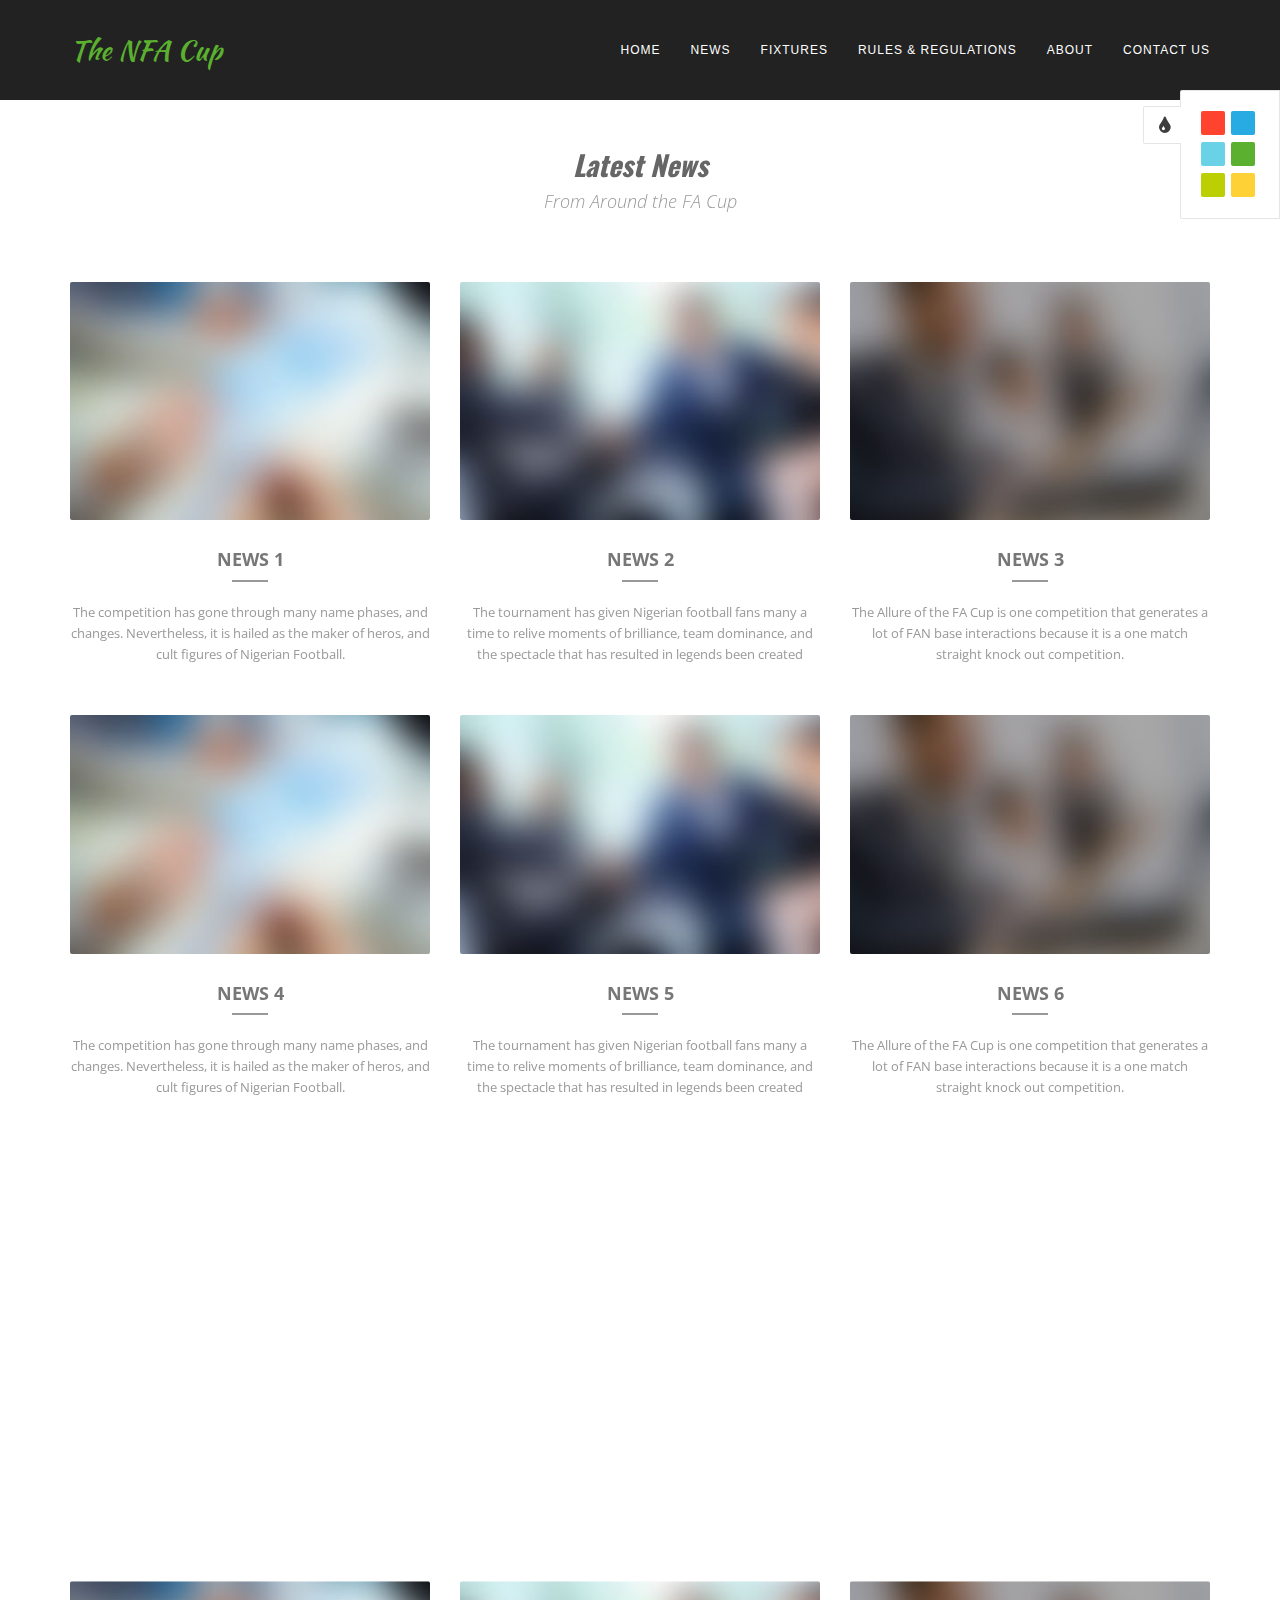
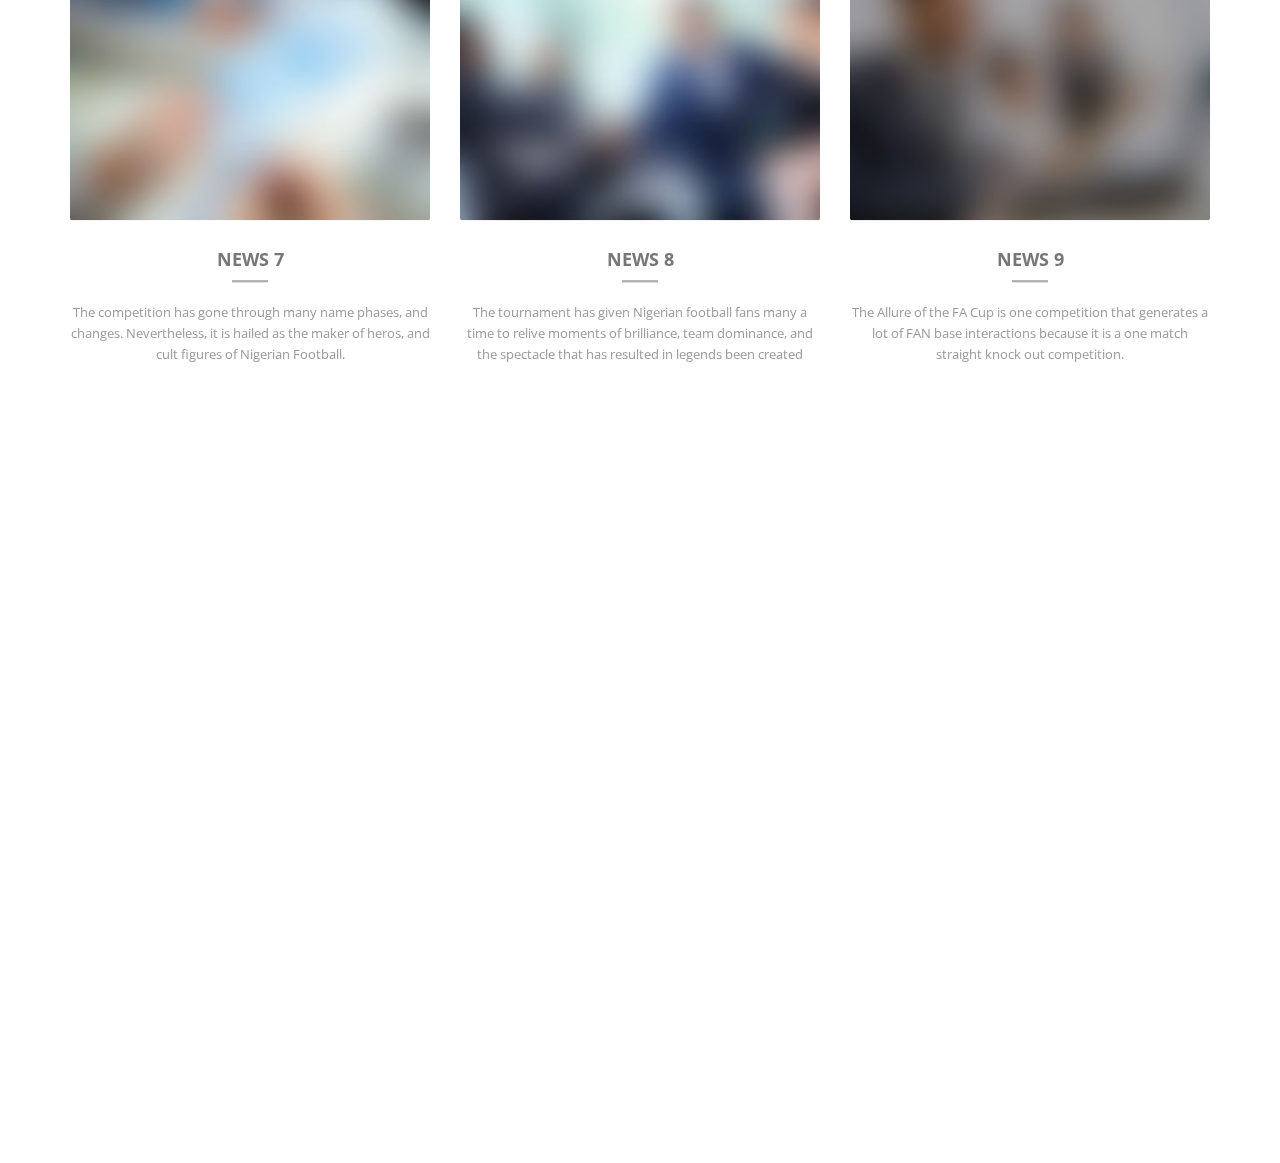
<file: News.html>
<!DOCTYPE html>
<html lang="en">

<head>

    <meta charset="utf-8">
    <meta http-equiv="X-UA-Compatible" content="IE=edge">
    <meta name="viewport" content="width=device-width, initial-scale=1">
    <meta name="description" content="">
    <meta name="author" content="">

    <title>The Nigeria FA Cup. Rekindling the Dream!</title>

    <!-- Bootstrap Core CSS -->
    <link href="asset/css/bootstrap.min.css" rel="stylesheet">
    
    <!-- Font Awesome CSS -->
    <link href="css/font-awesome.min.css" rel="stylesheet">
    <link rel="stylesheet" href="https://unpkg.com/aos@next/dist/aos.css" />
    
    
    <!-- Animate CSS -->
    <link href="css/animate.css" rel="stylesheet" >
    
    <!-- Owl-Carousel -->
    <link rel="stylesheet" href="css/owl.carousel.css" >
    <link rel="stylesheet" href="css/owl.theme.css" >
    <link rel="stylesheet" href="css/owl.transitions.css" >

    <!-- Custom CSS -->
    <link href="css/style.css" rel="stylesheet">
    <link href="css/home.css" rel="stylesheet">
    <link href="css/news.css" rel="stylesheet">
    <link href="css/responsive.css" rel="stylesheet">
    
    <!-- Colors CSS -->
    <link rel="stylesheet" type="text/css" href="css/color/green.css">
    
    
    
    <!-- Colors CSS -->
    <link rel="stylesheet" type="text/css" href="css/color/green.css" title="green">
    <link rel="stylesheet" type="text/css" href="css/color/light-red.css" title="light-red">
    <link rel="stylesheet" type="text/css" href="css/color/blue.css" title="blue">
    <link rel="stylesheet" type="text/css" href="css/color/light-blue.css" title="light-blue">
    <link rel="stylesheet" type="text/css" href="css/color/yellow.css" title="yellow">
    <link rel="stylesheet" type="text/css" href="css/color/light-green.css" title="light-green">

    <!-- Custom Fonts -->
    <link href='http://fonts.googleapis.com/css?family=Kaushan+Script' rel='stylesheet' type='text/css'>
    
    
    <!-- Modernizer js -->
    <script src="js/modernizr.custom.js"></script>

    
    <!--[if lt IE 9]>
        <script src="https://oss.maxcdn.com/libs/html5shiv/3.7.0/html5shiv.js"></script>
        <script src="https://oss.maxcdn.com/libs/respond.js/1.4.2/respond.min.js"></script>
    <![endif]-->

</head>

<body class="index">
    
    
    <!-- Styleswitcher
================================================== -->
        <div class="colors-switcher">
            <a id="show-panel" class="hide-panel"><i class="fa fa-tint"></i></a>        
                <ul class="colors-list">
                    <li><a title="Light Red" onClick="setActiveStyleSheet('light-red'); return false;" class="light-red"></a></li>
                    <li><a title="Blue" class="blue" onClick="setActiveStyleSheet('blue'); return false;"></a></li>
                    <li class="no-margin"><a title="Light Blue" onClick="setActiveStyleSheet('light-blue'); return false;" class="light-blue"></a></li>
                    <li><a title="Green" class="green" onClick="setActiveStyleSheet('green'); return false;"></a></li>
                    
                    <li class="no-margin"><a title="light-green" class="light-green" onClick="setActiveStyleSheet('light-green'); return false;"></a></li>
                    <li><a title="Yellow" class="yellow" onClick="setActiveStyleSheet('yellow'); return false;"></a></li>
                    
                </ul>

        </div>  
<!-- Styleswitcher End
================================================== -->

    <!-- Navigation -->
    <nav class="navbar navbar-default navbar-fixed-top">
        <div class="container">
            <!-- Brand and toggle get grouped for better mobile display -->
            <div class="navbar-header page-scroll">
                <button type="button" class="navbar-toggle" data-toggle="collapse" data-target="#bs-example-navbar-collapse-1">
                    <span class="sr-only">Toggle navigation</span>
                    <span class="icon-bar"></span>
                    <span class="icon-bar"></span>
                    <span class="icon-bar"></span>
                </button>
                <a class="navbar-brand page-scroll" href="#page-top">The NFA Cup</a>
            </div>

            <!-- Collect the nav links, forms, and other content for toggling -->
            <div class="collapse navbar-collapse" id="bs-example-navbar-collapse-1">
                <ul class="nav navbar-nav navbar-right">
                    <li class="hidden">
                        <a href="#page-top"></a>
                    </li>
                    <li>
                        <a class="page-scroll" href="index.html">HOME</a>
                    </li>
                    
                    
                    <li>
                        <a class="page-scroll" href="News.html">NEWS</a>
                    </li>
                    <li>
                        <a class="page-scroll" href="#">FIXTURES</a>
                    </li>
                    <li>
                        <a class="page-scroll" href="#">RULES & REGULATIONS</a>
                    </li>
                    <li>
                        <a class="page-scroll" href="#">ABOUT</a>
                    </li>
                    <li>
                        <a class="page-scroll" href="#contact">CONTACT US</a>
                    </li>
                </ul>
            </div>
            <!-- /.navbar-collapse -->
        </div>
        <!-- /.container-fluid -->
    </nav>

    
    
    
   

    
    
    <!-- Start About Us Section -->
    
   
    
    
    <!-- Start About Us Section -->
    <section id="about-us" class="about-us-section-1">
        <div class="container">
            <div class="row">
                <div class="col-md-12 col-sm-12">
                    <div class="section-title text-center" data-aos="slide-up"
                    data-aos-duration="900"
                    data-aos-easing="ease-out-quart">
                            <h3>Latest News</h3>
                            <p>From Around the FA Cup</p>
                        </div>
                </div>
            </div>
            <div class="row">
                
                <div class="col-md-4" data-aos="slide-up"
                data-aos-duration="900"
                data-aos-easing="ease-out-quart">
                    <div class="welcome-section text-center">
                        <img src="images/about-01.jpg" class="img-responsive" alt="..">
                        <h4>    News 1</h4>
                        <div class="border"></div>
                        <p>The competition has gone through many name phases, and changes. Nevertheless, it is hailed as the maker of heros, and cult figures of Nigerian Football.</p>
                    </div>
                </div>
                
                <div class="col-md-4" data-aos="slide-up"
                data-aos-duration="900"
                data-aos-easing="ease-out-quart">
                    <div class="welcome-section text-center">
                        <img src="images/about-02.jpg" class="img-responsive" alt="..">
                        <h4>News 2</h4>
                        <div class="border"></div>
                        <p>The tournament has given Nigerian football fans many a time to relive moments of brilliance, team
                            dominance, and the spectacle that has resulted in legends been created</p>
                    </div>
                </div>
                
                <div class="col-md-4" data-aos="slide-up"
                data-aos-duration="900"
                data-aos-easing="ease-out-quart">
                    <div class="welcome-section text-center">
                        <img src="images/about-03.jpg" class="img-responsive" alt="..">
                        <h4>News 3</h4>
                        <div class="border"></div>
                        <p>The Allure of the FA Cup is one competition that generates a lot of FAN base interactions because it is a one
                            match straight knock out competition.</p>
                    </div>
                </div>
                <div class="col-md-4" data-aos="slide-up"
                data-aos-duration="900"
                data-aos-easing="ease-out-quart">
                    <div class="welcome-section text-center">
                        <img src="images/about-01.jpg" class="img-responsive" alt="..">
                        <h4>    News 4</h4>
                        <div class="border"></div>
                        <p>The competition has gone through many name phases, and changes. Nevertheless, it is hailed as the maker of heros, and cult figures of Nigerian Football.</p>
                    </div>
                </div>
                
                <div class="col-md-4" data-aos="slide-up"
                data-aos-duration="900"
                data-aos-easing="ease-out-quart">
                    <div class="welcome-section text-center">
                        <img src="images/about-02.jpg" class="img-responsive" alt="..">
                        <h4>News 5</h4>
                        <div class="border"></div>
                        <p>The tournament has given Nigerian football fans many a time to relive moments of brilliance, team
                            dominance, and the spectacle that has resulted in legends been created</p>
                    </div>
                </div>
                
                <div class="col-md-4" data-aos="slide-up"
                data-aos-duration="900"
                data-aos-easing="ease-out-quart">
                    <div class="welcome-section text-center">
                        <img src="images/about-03.jpg" class="img-responsive" alt="..">
                        <h4>News 6</h4>
                        <div class="border"></div>
                        <p>The Allure of the FA Cup is one competition that generates a lot of FAN base interactions because it is a one
                            match straight knock out competition.</p>
                    </div>
                </div>
                <div class="col-md-4" data-aos="slide-up"
                data-aos-duration="900"
                data-aos-easing="ease-out-quart">
                    <div class="welcome-section text-center">
                        <img src="images/about-01.jpg" class="img-responsive" alt="..">
                        <h4>    News 7</h4>
                        <div class="border"></div>
                        <p>The competition has gone through many name phases, and changes. Nevertheless, it is hailed as the maker of heros, and cult figures of Nigerian Football.</p>
                    </div>
                </div>
                
                <div class="col-md-4" data-aos="slide-up"
                data-aos-duration="900"
                data-aos-easing="ease-out-quart">
                    <div class="welcome-section text-center">
                        <img src="images/about-02.jpg" class="img-responsive" alt="..">
                        <h4>News 8</h4>
                        <div class="border"></div>
                        <p>The tournament has given Nigerian football fans many a time to relive moments of brilliance, team
                            dominance, and the spectacle that has resulted in legends been created</p>
                    </div>
                </div>
                
                <div class="col-md-4" data-aos="slide-up"
                data-aos-duration="900"
                data-aos-easing="ease-out-quart">
                    <div class="welcome-section text-center">
                        <img src="images/about-03.jpg" class="img-responsive" alt="..">
                        <h4>News 9</h4>
                        <div class="border"></div>
                        <p>The Allure of the FA Cup is one competition that generates a lot of FAN base interactions because it is a one
                            match straight knock out competition.</p>
                    </div>
                </div>
                
            </div><!-- /.row -->            
            
        </div><!-- /.container -->
    </section>
    <!-- End About Us Section -->


    <!-- Start About Us Section 2 -->
    <!--<div class="about-us-section-2">
        <div class="container">
            <div class="row">
                
                <div class="col-md-6">
                    <div class="skill-shortcode">
                        
                        <!-- Progress Bar -->
                       <!-- <div class="skill">
                            <p>Web Design</p>          
                            <div class="progress">         
                                <div class="progress-bar" role="progressbar"  data-percentage="60">
                                    <span class="progress-bar-span" >60%</span>
                                    <span class="sr-only">60% Complete</span>
                                </div>
                            </div>  
                        </div> -->
                        
                        <!-- Progress Bar -->
                      <!--  <div class="skill">
                            <p>HTML & CSS</p>          
                            <div class="progress">         
                                <div class="progress-bar" role="progressbar"  data-percentage="95">
                                    <span class="progress-bar-span" >95%</span>
                                    <span class="sr-only">95% Complete</span>
                                </div>
                            </div>  
                        </div>
                        
                        <!-- Progress Bar -->
                      <!--  <div class="skill">
                            <p>Wordpress</p>          
                            <div class="progress">         
                                <div class="progress-bar" role="progressbar"  data-percentage="80">
                                    <span class="progress-bar-span" >80%</span>
                                    <span class="sr-only">80% Complete</span>
                                </div>
                            </div>  
                        </div>
                        
                        <!-- Progress Bar -->
                     <!--   <div class="skill">
                            <p>Joomla</p>          
                            <div class="progress">         
                                <div class="progress-bar" role="progressbar"  data-percentage="100">
                                    <span class="progress-bar-span" >100%</span>
                                    <span class="sr-only">100% Complete</span>
                                </div>
                            </div>  
                        </div>
                        
                        <!-- Progress Bar -->
                       <!-- <div class="skill">
                            <p>Extension</p>          
                            <div class="progress">         
                                <div class="progress-bar" role="progressbar"  data-percentage="70">
                                    <span class="progress-bar-span" >70%</span>
                                    <span class="sr-only">70% Complete</span>
                                </div>
                            </div>  
                        </div>
                                                            
                    </div>
                </div>-->
                
               
        </div>
    </div>
    <!-- Start About Us Section 2 -->


    


   
            
            </div><!-- /.container -->
        </section>
        <!-- End Feature Section -->
    
    
    
    <!-- Start Fun Facts Section -->
    <!-- <section class="fun-facts" >
        <div class="container" >
            <div class="row">
                <div class="col-xs-12 col-sm-6 col-md-3">
                      <div class="counter-item">
                        <i class="fa fa-cloud-upload"></i>
                        <div class="timer" id="item1" data-to="991" data-speed="5000"></div>
                        <h5>Files uploaded</h5>                               
                      </div>
                    </div>  
                    <div class="col-xs-12 col-sm-6 col-md-3">
                      <div class="counter-item">
                        <i class="fa fa-check"></i>
                        <div class="timer" id="item2" data-to="7394" data-speed="5000"></div>
                        <h5>Projects completed</h5>                               
                      </div>
                    </div>
                    <div class="col-xs-12 col-sm-6 col-md-3">
                      <div class="counter-item">
                        <i class="fa fa-code"></i>
                        <div class="timer" id="item3" data-to="18745" data-speed="5000"></div>
                        <h5>Lines of code written</h5>                               
                      </div>
                    </div>
                    <div class="col-xs-12 col-sm-6 col-md-3">
                      <div class="counter-item">
                        <i class="fa fa-male"></i>
                        <div class="timer" id="item4" data-to="8423" data-speed="5000"></div>
                        <h5>Happy clients</h5>                               
                      </div>
                    </div>
            </div>
        </div>
    </section>
    <!-- End Fun Facts Section -->



    <!-- Start Team Member Section -->
    <!--<section id="team" class="team-member-section">
        <div class="container">
            <div class="row">
                <div class="col-md-12 col-sm-12">
                    <div class="section-title text-center">
                            <h3>Our Team</h3>
                            <p>Duis aute irure dolor in reprehenderit in voluptate</p>
                        </div>
                </div>
            </div>
            
            <div class="row">
                <div class="col-md-12">
                    <div id="team-section">
                    
                        
                
                

                                <div class="our-team">

                                    <div class="team-member">
                                        <img src="images/team/manage-1.png" class="img-responsive" alt="">
                                        <div class="team-details">
                                            <h4>John Doe</h4>
                                            <p>Founder & Director</p>
                                            <ul>
                                                <li><a href="#"><i class="fa fa-facebook"></i></a></li>
                                                <li><a href="#"><i class="fa fa-twitter"></i></a></li>
                                                <li><a href="#"><i class="fa fa-linkedin"></i></a></li>
                                                <li><a href="#"><i class="fa fa-pinterest"></i></a></li>
                                                <li><a href="#"><i class="fa fa-dribbble"></i></a></li>
                                            </ul>
                                        </div>
                                    </div>

                                    <div class="team-member">
                                        <img src="images/team/manage-2.png" class="img-responsive" alt="">
                                        <div class="team-details">
                                            <h4>John Doe</h4>
                                            <p>Founder & Director</p>
                                            <ul>
                                                <li><a href="#"><i class="fa fa-facebook"></i></a></li>
                                                <li><a href="#"><i class="fa fa-twitter"></i></a></li>
                                                <li><a href="#"><i class="fa fa-linkedin"></i></a></li>
                                                <li><a href="#"><i class="fa fa-pinterest"></i></a></li>
                                                <li><a href="#"><i class="fa fa-dribbble"></i></a></li>
                                            </ul>
                                        </div>
                                    </div>

                                    <div class="team-member">
                                        <img src="images/team/manage-3.png" class="img-responsive" alt="">
                                        <div class="team-details">
                                            <h4>John Doe</h4>
                                            <p>Founder & Director</p>
                                            <ul>
                                                <li><a href="#"><i class="fa fa-facebook"></i></a></li>
                                                <li><a href="#"><i class="fa fa-twitter"></i></a></li>
                                                <li><a href="#"><i class="fa fa-linkedin"></i></a></li>
                                                <li><a href="#"><i class="fa fa-pinterest"></i></a></li>
                                                <li><a href="#"><i class="fa fa-dribbble"></i></a></li>
                                            </ul>
                                        </div>
                                    </div>    

                                    <div class="team-member">
                                        <img src="images/team/manage-4.png" class="img-responsive" alt="">
                                        <div class="team-details">
                                            <h4>John Doe</h4>
                                            <p>Founder & Director</p>
                                            <ul>
                                                <li><a href="#"><i class="fa fa-facebook"></i></a></li>
                                                <li><a href="#"><i class="fa fa-twitter"></i></a></li>
                                                <li><a href="#"><i class="fa fa-linkedin"></i></a></li>
                                                <li><a href="#"><i class="fa fa-pinterest"></i></a></li>
                                                <li><a href="#"><i class="fa fa-dribbble"></i></a></li>
                                            </ul>
                                        </div>
                                    </div>

                                    <div class="team-member">
                                        <img src="images/team/manage-1.png" class="img-responsive" alt="">
                                        <div class="team-details">
                                            <h4>John Doe</h4>
                                            <p>Founder & Director</p>
                                            <ul>
                                                <li><a href="#"><i class="fa fa-facebook"></i></a></li>
                                                <li><a href="#"><i class="fa fa-twitter"></i></a></li>
                                                <li><a href="#"><i class="fa fa-linkedin"></i></a></li>
                                                <li><a href="#"><i class="fa fa-pinterest"></i></a></li>
                                                <li><a href="#"><i class="fa fa-dribbble"></i></a></li>
                                            </ul>
                                        </div>
                                    </div>

                                    <div class="team-member">
                                        <img src="images/team/manage-2.png" class="img-responsive" alt="">
                                        <div class="team-details">
                                            <h4>John Doe</h4>
                                            <p>Founder & Director</p>
                                            <ul>
                                                <li><a href="#"><i class="fa fa-facebook"></i></a></li>
                                                <li><a href="#"><i class="fa fa-twitter"></i></a></li>
                                                <li><a href="#"><i class="fa fa-linkedin"></i></a></li>
                                                <li><a href="#"><i class="fa fa-pinterest"></i></a></li>
                                                <li><a href="#"><i class="fa fa-dribbble"></i></a></li>
                                            </ul>
                                        </div>
                                    </div>


                                </div>

                    
                    </div>
                </div>
            </div>
                
        </div>
    </section>
    <!-- End Team Member Section -->



    <!-- Start Pricing Table Section -->
    <!--<div id="pricing" class="pricing-section">
        <div class="container">
            <div class="row">
                <div class="col-md-12">
                    <div class="col-md-12">
                        <div class="section-title text-center">
                            <h3>Our Pricing Plan</h3>
                            <p class="white-text">Duis aute irure dolor in reprehenderit in voluptate</p>
                        </div>
                    </div>
                </div>
            </div>
                    
            <div class="row">
                        
                <div class="pricing">
                        
                        <div class="col-md-12">
                            <div class="pricing-table">
                                <div class="plan-name">
								    <h3>Free</h3>
                                </div>
                                <div class="plan-price">
                                    <div class="price-value">$49<span>.00</span></div>
                                    <div class="interval">per month</div>
                                </div>
                                <div class="plan-list">
                                    <ul>
                                        <li>40 GB Storage</li>
                                        <li>40GB Transfer</li>
                                        <li>10 Domains</li>
                                        <li>20 Projects</li>
                                        <li>Free installation</li>
                                    </ul>
                                </div>
                                <div class="plan-signup">
                                    <a href="#" class="btn-system btn-small">Sign Up Now</a>
                                </div>
                            </div>
                        </div>
                        
                        <div class="col-md-12">
                            <div class="pricing-table">
                                <div class="plan-name">
								    <h3>Standard</h3>
                                </div>
                                <div class="plan-price">
                                    <div class="price-value">$49<span>.00</span></div>
                                    <div class="interval">per month</div>
                                </div>
                                <div class="plan-list">
                                    <ul>
                                        <li>40 GB Storage</li>
                                        <li>40GB Transfer</li>
                                        <li>10 Domains</li>
                                        <li>20 Projects</li>
                                        <li>Free installation</li>
                                    </ul>
                                </div>
                                <div class="plan-signup">
                                    <a href="#" class="btn-system btn-small">Sign Up Now</a>
                                </div>
                            </div>
                        </div>
                        <div class="col-md-12">
                            <div class="pricing-table">
                                <div class="plan-name">
								    <h3>Premium</h3>
                                </div>
                                <div class="plan-price">
                                    <div class="price-value">$49<span>.00</span></div>
                                    <div class="interval">per month</div>
                                </div>
                                <div class="plan-list">
                                    <ul>
                                        <li>40 GB Storage</li>
                                        <li>40GB Transfer</li>
                                        <li>10 Domains</li>
                                        <li>20 Projects</li>
                                        <li>Free installation</li>
                                    </ul>
                                </div>
                                <div class="plan-signup">
                                    <a href="#" class="btn-system btn-small">Sign Up Now</a>
                                </div>
                            </div>
                        </div>
                        
                        <div class="col-md-12">
                            <div class="pricing-table">
                                <div class="plan-name">
								    <h3>Professional</h3>
                                </div>
                                <div class="plan-price">
                                    <div class="price-value">$49<span>.00</span></div>
                                    <div class="interval">per month</div>
                                </div>
                                <div class="plan-list">
                                    <ul>
                                        <li>40 GB Storage</li>
                                        <li>40GB Transfer</li>
                                        <li>10 Domains</li>
                                        <li>20 Projects</li>
                                        <li>Free installation</li>
                                    </ul>
                                </div>
                                <div class="plan-signup">
                                    <a href="#" class="btn-system btn-small">Sign Up Now</a>
                                </div>
                            </div>
                        </div>
                    
                        <div class="col-md-12">
                            <div class="pricing-table">
                                <div class="plan-name">
								    <h3>Premium</h3>
                                </div>
                                <div class="plan-price">
                                    <div class="price-value">$49<span>.00</span></div>
                                    <div class="interval">per month</div>
                                </div>
                                <div class="plan-list">
                                    <ul>
                                        <li>40 GB Storage</li>
                                        <li>40GB Transfer</li>
                                        <li>10 Domains</li>
                                        <li>20 Projects</li>
                                        <li>Free installation</li>
                                    </ul>
                                </div>
                                <div class="plan-signup">
                                    <a href="#" class="btn-system btn-small">Sign Up Now</a>
                                </div>
                            </div>
                        </div>
                        
                        <div class="col-md-12">
                            <div class="pricing-table">
                                <div class="plan-name">
								    <h3>Professional</h3>
                                </div>
                                <div class="plan-price">
                                    <div class="price-value">$49<span>.00</span></div>
                                    <div class="interval">per month</div>
                                </div>
                                <div class="plan-list">
                                    <ul>
                                        <li>40 GB Storage</li>
                                        <li>40GB Transfer</li>
                                        <li>10 Domains</li>
                                        <li>20 Projects</li>
                                        <li>Free installation</li>
                                    </ul>
                                </div>
                                <div class="plan-signup">
                                    <a href="#" class="btn-system btn-small">Sign Up Now</a>
                                </div>
                            </div>
                        </div>
                        
                    </div>
						
						
            </div>
        </div>
    </div>
    <!-- End Pricing Table Section -->
    
    
    
    <!-- Start Latest News Section -->
    <!-- <section id="latest-news" class="latest-news-section">
        <div class="container">
            <div class="row">
                <div class="col-md-12">
                    <div class="section-title text-center">
                        <h3>Latest News</h3>
                        <p>Duis aute irure dolor in reprehenderit in voluptate</p>
                    </div>
                </div>
            </div>
            <div class="row">
                <div class="latest-news">
                    <div class="col-md-12">
                        <div class="latest-post">
                            <img src="images/about-01.jpg" class="img-responsive" alt="">
                            <h4><a href="#">Standard Post with Image</a></h4>
                            <div class="post-details">
                                <span class="date"><strong>31</strong> <br>Dec , 2014</span>
                                
                            </div>
                            <p>Sed ut perspiciatis unde omnis iste natus error sit voluptatem accusantium doloremque laudantium, totam rem aperiam, eaque ipsa quae ab illo inventore veritatis et quasi architecto beatae vitae dicta sunt explicabo.</p>
                            <a href="#" class="btn btn-primary">Read More</a>
                        </div>
                    </div>
                    <div class="col-md-12">
                        <div class="latest-post">
                            <img src="images/about-02.jpg" class="img-responsive" alt="">
                            <h4><a href="#">Standard Post with Image</a></h4>
                            <div class="post-details">
                                <span class="date"><strong>17</strong> <br>Feb , 2014</span>
                                
                            </div>
                            <p>Sed ut perspiciatis unde omnis iste natus error sit voluptatem accusantium doloremque laudantium, totam rem aperiam, eaque ipsa quae ab illo inventore veritatis et quasi architecto beatae vitae dicta sunt explicabo.</p>
                            <a href="#" class="btn btn-primary">Read More</a>
                        </div>
                    </div>
                    <div class="col-md-12">
                        <div class="latest-post">
                            <img src="images/about-03.jpg" class="img-responsive" alt="">
                            <h4><a href="#">Standard Post with Image</a></h4>
                            <div class="post-details">
                                <span class="date"><strong>08</strong> <br>Aug , 2014</span>
                                
                            </div>
                            <p>Sed ut perspiciatis unde omnis iste natus error sit voluptatem accusantium doloremque laudantium, totam rem aperiam, eaque ipsa quae ab illo inventore veritatis et quasi architecto beatae vitae dicta sunt explicabo.</p>
                            <a href="#" class="btn btn-primary">Read More</a>
                        </div>
                    </div>
                    <div class="col-md-12">
                        <div class="latest-post">
                            <img src="images/about-01.jpg" class="img-responsive" alt="">
                            <h4><a href="#">Standard Post with Image</a></h4>
                            <div class="post-details">
                                <span class="date"><strong>08</strong> <br>Aug , 2014</span>
                                
                            </div>
                            <p>Sed ut perspiciatis unde omnis iste natus error sit voluptatem accusantium doloremque laudantium, totam rem aperiam, eaque ipsa quae ab illo inventore veritatis et quasi architecto beatae vitae dicta sunt explicabo.</p>
                            <a href="#" class="btn btn-primary">Read More</a>
                        </div>
                    </div>
                    <div class="col-md-12">
                        <div class="latest-post">
                            <img src="images/about-02.jpg" class="img-responsive" alt="">
                            <h4><a href="#">Standard Post with Image</a></h4>
                            <div class="post-details">
                                <span class="date"><strong>08</strong> <br>Aug , 2014</span>
                                
                            </div>
                            <p>Sed ut perspiciatis unde omnis iste natus error sit voluptatem accusantium doloremque laudantium, totam rem aperiam, eaque ipsa quae ab illo inventore veritatis et quasi architecto beatae vitae dicta sunt explicabo.</p>
                            <a href="#" class="btn btn-primary">Read More</a>
                        </div>
                    </div>
                    <div class="col-md-12">
                        <div class="latest-post">
                            <img src="images/about-03.jpg" class="img-responsive" alt="">
                            <h4><a href="#">Standard Post with Image</a></h4>
                            <div class="post-details">
                                <span class="date"><strong>08</strong> <br>Aug , 2014</span>
                                
                            </div>
                            <p>Sed ut perspiciatis unde omnis iste natus error sit voluptatem accusantium doloremque laudantium, totam rem aperiam, eaque ipsa quae ab illo inventore veritatis et quasi architecto beatae vitae dicta sunt explicabo.</p>
                            <a href="#" class="btn btn-primary">Read More</a>
                        </div>
                    </div>
                </div>
            </div>
        </div>
    </section>
    <!-- End Latest News Section -->



    
    
    
    <!-- Start Testimonial Section -->
    <!-- <div id="testimonial" class="testimonial-section">
        <div class="container">
            <!-- Start Testimonials Carousel -->
           <!----> <div id="testimonial-carousel" class="testimonials-carousel">
                <!-- Testimonial 1 -->
               <!-- <div class="testimonials item">
                    <div class="testimonial-content">
                        <img src="images/testimonial/face_1.png" alt="" >
                        <div class="testimonial-author">
                            <div class="author">John Doe</div>
                            <div class="designation">Organization Founder</div>
                        </div>
                        <p>Sed ut perspiciatis unde omnis iste natus error sit voluptatem accusantium doloremque<br> laudantium, totam rem aperiam, eaque ipsa quae ab illo inventore.</p>
                    </div>
                </div>
                <!-- Testimonial 2 -->
              <!--  <div class="testimonials item">
                    <div class="testimonial-content">
                        <img src="images/testimonial/face_2.png" alt="" >
                        <div class="testimonial-author">
                            <div class="author">Jane Doe</div>
                            <div class="designation">Lead Developer</div>
                        </div>
                        <p>Nemo enim ipsam voluptatem quia voluptas sit aspernatur aut odit aut fugit, sed quia<br> consequuntur magni dolores eos qui ratione voluptatem sequi nesciunt.</p>
                    </div>
                </div>
                <!-- Testimonial 3 -->
               <!-- <div class="testimonials item">
                    <div class="testimonial-content">
                        <img src="images/testimonial/face_3.png" alt="" >
                        <div class="testimonial-author">
                            <div class="author">John Doe</div>
                            <div class="designation">Honorable Customer</div>
                        </div>
                        <p>Excepteur sint occaecat cupidatat non proident, sunt in culpa qui officia deserunt mollit<br> anim laborum. Lorem ipsum dolor sit amet, consectetur adipisicing elit.</p>
                    </div>
                </div>
            </div>
            <!-- End Testimonials Carousel -->
        </div>
    </div>
    <!-- End Testimonial Section -->
    
    

    <!-- Clients Aside -->
    <!--<section id="partner">
        <div class="container">
            <div class="row">
                <div class="col-md-12">
                    <div class="section-title text-center">
                        <h3>Our Honorable Partner</h3>
                        <p>Duis aute irure dolor in reprehenderit in voluptate</p>
                    </div>
                </div>
            </div>
            <div class="row">
                <div class="clients">
                    
                    <div class="col-md-12">
                        <img src="images/logos/themeforest.jpg" class="img-responsive" alt="...">
                    </div>
                    
                    <div class="col-md-12">
                        <img src="images/logos/creative-market.jpg" class="img-responsive" alt="...">
                    </div>
                    
                    <div class="col-md-12">
                        <img src="images/logos/designmodo.jpg" class="img-responsive" alt="...">
                    </div>
                    
                    <div class="col-md-12">
                        <img src="images/logos/creative-market.jpg" class="img-responsive" alt="...">
                    </div>
                    
                    <div class="col-md-12">
                        <img src="images/logos/microlancer.jpg" class="img-responsive" alt="...">
                    </div>
                    
                    <div class="col-md-12">
                        <img src="images/logos/themeforest.jpg" class="img-responsive" alt="...">
                    </div>
                    
                    <div class="col-md-12">
                        <img src="images/logos/microlancer.jpg" class="img-responsive" alt="...">
                    </div>
                    
                    <div class="col-md-12">
                        <img src="images/logos/designmodo.jpg" class="img-responsive" alt="...">
                    </div>
                    
                    <div class="col-md-12">
                        <img src="images/logos/creative-market.jpg" class="img-responsive" alt="...">
                    </div>
                    
                    <div class="col-md-12">
                        <img src="images/logos/designmodo.jpg" class="img-responsive" alt="...">
                    </div>
                    
                </div>
            </div>
        </div>
    </section>-->
    
    
    
    

    <section id="contact" class="contact" data-aos="flip-down"
    data-aos-duration="900"
    data-aos-easing="ease-out-quart">
        <div class="container">
            <div class="row">
                <div class="col-lg-12">
                    <div class="section-title text-center">
                        <h3>Get in touch</h3>
                        <p class="white-text">Contact us via the following channel</p>
                    </div>
                </div>
            </div>
            <div class="row">
                <div class="col-lg-12">
                    <form name="sentMessage" id="contactForm" novalidate>
                        <div class="row">
                            <div class="col-md-6">
                                <div class="form-group">
                                    <input type="text" class="form-control" placeholder="John Doe *" id="name" required data-validation-required-message="Please enter your name.">
                                    <p class="help-block text-danger"></p>
                                </div>
                                <div class="form-group">
                                    <input type="email" class="form-control" placeholder="johndoe@gmail.com *" id="email" required data-validation-required-message="Please enter your email address.">
                                    <p class="help-block text-danger"></p>
                                </div>
                                <div class="form-group">
                                    <input type="tel" class="form-control" placeholder="Your Phone *" id="phone" required data-validation-required-message="Please enter your phone number.">
                                    <p class="help-block text-danger"></p>
                                </div>
                            </div>
                            <div class="col-md-6">
                                <div class="form-group">
                                    <textarea class="form-control" placeholder="Your Message *" id="message" required data-validation-required-message="Please enter a message."></textarea>
                                    <p class="help-block text-danger"></p>
                                </div>
                            </div>
                            <div class="clearfix"></div>
                            <div class="col-lg-12 text-center">
                                <div id="success"></div>
                                <button type="submit" class="btn btn-primary">Send Message</button>
                            </div>
                        </div>
                    </form>
                </div>
            </div>
            <div class="row">
                <div class="col-md-4">
                    <div class="footer-contact-info">
                        <h4>Contact info</h4>
                        <ul>
                            <li><strong>E-mail :</strong> info@nigeriafacup.com</li>
                            <li><strong>Phone :</strong> +234 704804 8164</li>
                            <li><strong>Mobile :</strong> +234 704804 8164</li>
                            <li><strong>Web :</strong> nigeriafacup.com</li>
                        </ul>
                    </div>
                </div>
                <div class="col-md-4 col-md-offset-4">
                    <div class="footer-contact-info">
                        <h4>Quick Link</h4>
                        <ul>
                            <li>
                                <a class="page-scroll" style="color: white;" href="#">NEWS</a>
                            </li>
                            <li>
                                <a class="page-scroll" style="color: white;" href="#">FIXTURES</a>
                            </li>
                            <li>
                                <a class="page-scroll" style="color: white;" href="#">RULES & REGULATIONS</a>
                            </li>
                            <li>
                                <a class="page-scroll" style="color: white;" href="#">ABOUT</a>
                            </li>
                        </ul>
                    </div>
                </div>
            </div>
        </div>
        <footer class="style-1">
            <div class="container">
                <div class="row">
                    <div class="col-md-4 col-xs-12">
                        <span class="copyright">Copyright &copy; 2023 Nigeria FA Cup. All Rights Reserved</span>
                    </div>
                    <div class="col-md-4 col-xs-12">
                        <div class="footer-social text-center">
                            <ul>
                                <li><a href="#"><i class="fa fa-twitter"></i></a></li>
                                <li><a href="#"><i class="fa fa-facebook"></i></a></li>
                                <li><a href="#"><i class="fa fa-linkedin"></i></a></li>
                                <li><a href="#"><i class="fa fa-google-plus"></i></a></li>
                                <li><a href="#"><i class="fa fa-dribbble"></i></a></li>
                            </ul>
                        </div>
                    </div>
                    <div class="col-md-4 col-xs-12">
                        <div class="footer-link">
                            <ul class="pull-right">
                                <li><a href="#">Privacy Policy</a>
                                </li>
                                <li><a href="#">Terms of Use</a>
                                </li>
                            </ul>
                        </div>
                    </div>
                </div>
            </div>
        </footer>
    </section>


    <div id="loader">
        <div class="spinner">
            <div class="dot1"></div>
            <div class="dot2"></div>
        </div>
    </div>

    

    <!-- jQuery Version 2.1.1 -->
    <script src="js/jquery-2.1.1.min.js"></script>

    <!-- Bootstrap Core JavaScript -->
    <script src="asset/js/bootstrap.min.js"></script>

    <!-- Plugin JavaScript -->
    <script src="js/jquery.easing.1.3.js"></script>
    <script src="js/classie.js"></script>
    <script src="js/count-to.js"></script>
    <script src="js/jquery.appear.js"></script>
    <script src="js/cbpAnimatedHeader.js"></script>
    <script src="js/owl.carousel.min.js"></script>
	<script src="js/jquery.fitvids.js"></script>
	<script src="js/styleswitcher.js"></script>

    <!-- Contact Form JavaScript -->
    <script src="js/jqBootstrapValidation.js"></script>
    <script src="js/contact_me.js"></script>

    <!-- Custom Theme JavaScript -->
    <script src="js/script.js"></script>
    <script src="https://unpkg.com/aos@next/dist/aos.js"></script>
    <script>
      AOS.init({ once: true });
    </script>

</body>

</html>
</file>
<file: css/style.css>
@import url(http://fonts.googleapis.com/css?family=Satisfy);
@import url(http://fonts.googleapis.com/css?family=Open+Sans:400,300,700,600,400italic);
@import url(http://fonts.googleapis.com/css?family=Oswald:300,400,700);
 
body {
    overflow-x: hidden;
    font-family: 'Open Sans', sans-serif;
}


p {
    font-size: 13px;
    line-height: 21px;
}

@-webkit-viewport {
    width: device-width;
}

@-moz-viewport {
    width: device-width;
}

@-ms-viewport {
    width: device-width;
}

@-o-viewport {
    width: device-width;
}

@viewport {
    width: device-width;
}



a,
a:hover,
a:focus,
a:active,
a.active {
    outline: 0;
}

h1,
h2,
h3,
h4,
h5,
h6 {
    text-transform: uppercase;
    font-weight: 700;
}

ul {
    margin: 0;
    padding: 0;
}
li {
    list-style: none;
}

.white-text {
    color: #fff !important;
}

.section-title h3{
    color: #666;
    font-style: italic;
    font-size: 28px;
    font-family: 'Oswald', sans-serif;
    text-transform: none;
}

.section-title p {
    padding-bottom: 60px;
    color: #999;
    font-size: 18px;
    font-style: italic;
    font-weight: 300;
}





.btn-primary {
    text-transform: uppercase;
    font-weight: 300;
    color: #fff;
    -webkit-border-radius:3px;
    -moz-border-radius:3px;
    -o-border-radius:3px;
    border-radius:3px;
    -webkit-transition: all 0.3s;
    -moz-transition: all 0.3s;
    -o-transition: all 0.3s;
    transition: all 0.3s;
}

.btn-primary:hover,
.btn-primary:focus,
.btn-primary:active,
.btn-primary.active,
.open .dropdown-toggle.btn-primary {
    color: #fff;
    background-color: none !important;
}



/*------------------------------------------------*/
/* Start Top Navbar Section                           */
/*------------------------------------------------*/

.navbar-default {
    border-color: transparent;
    background-color: #222;
}

.navbar-default .navbar-brand {
    font-family: "Kaushan Script","Helvetica Neue",Helvetica,Arial,cursive;
}

.navbar-default .navbar-collapse {
    border-color: rgba(255,255,255,.02);
}

.navbar-default .navbar-toggle .icon-bar {
    background-color: #fff;
}


.navbar-default .nav li a {
    text-transform: uppercase;
    font-family: Montserrat,"Helvetica Neue",Helvetica,Arial,sans-serif;
    font-weight: 400;
    letter-spacing: 1px;
    color: #fff;
    font-size: 12px;
}


.navbar-default .navbar-nav>.active>a {
    border-radius: 0;
    color: #fff;
}

.navbar-default .navbar-nav>.active>a:hover,
.navbar-default .navbar-nav>.active>a:focus {
    color: #fff;
}

@media(min-width:768px) {
    .navbar-default {
        padding: 25px 0;
        border: 0;
        background-color: transparent;
        -webkit-transition: padding .3s;
        -moz-transition: padding .3s;
        -o-transition: padding .3s;
        transition: padding .3s;
    }

    .navbar-default .navbar-brand {
        font-size: 2em;
        -webkit-transition: all .3s;
        -moz-transition: all .3s;
        -o-transition: all .3s;
        transition: all .3s;
    }

    .navbar-default .navbar-nav>.active>a {
        border-radius: 3px;
        -webkit-border-radius: 3px;
        -moz-border-radius: 3px;
        -o-border-radius: 3px;
    }

    .navbar-default.navbar-shrink {
        padding: 10px 0;
        background-color: #222;
    }

    .navbar-default.navbar-shrink .navbar-brand {
        font-size: 1.5em;
    }
    
}






/*--------------------------------------------------*/
/* Start Side Nav Section
/*--------------------------------------------------*/


.menu-wrap a {
	color: #fff;
    font-weight: 300;
    font-family: 'Oswald', sans-serif;
}

.menu-wrap .logo {
    font-family: "Kaushan Script","Helvetica Neue",Helvetica,Arial,cursive;
    font-size: 35px;
}



/* Menu Button */
.menu-button {
	position: fixed;
	z-index: 1000;
	margin: 1em;
	padding: 0;
	width: 2.5em;
	height: 2.25em;
	border: none;
	text-indent: 2.5em;
	font-size: 1.5em;
	color: transparent;
}

.menu-button::before {
	position: absolute;
	top: 0.5em;
	right: 0.5em;
	bottom: 0.5em;
	left: 0.5em;
	background: linear-gradient(#373a47 20%, transparent 20%, transparent 40%, #373a47 40%, #373a47 60%, transparent 60%, transparent 80%, #373a47 80%);
	content: '';
}


@media (max-width : 479px) {
    .menu-button {
        width: 1.5em;
        height: 1.5em;
    }
    
    .menu-button::before {
        position: absolute;
        top: 0.5em;
        right: 0.5em;
        bottom: 0.5em;
        left: 0.5em;
        background: linear-gradient(#373a47 20%, transparent 20%, transparent 40%, #373a47 40%, #373a47 60%, transparent 60%, transparent 80%, #373a47 80%);
        content: '';
    }
    
    .menu-wrap a {
        padding: 5px !important;
    }
}

@media (max-width : 767px) {
    .menu-button {
        width: 2em;
        height: 2em;
    }
    
    .menu-button::before {
        position: absolute;
        top: 0.5em;
        right: 0.5em;
        bottom: 0.5em;
        left: 0.5em;
        background: linear-gradient(#373a47 20%, transparent 20%, transparent 40%, #373a47 40%, #373a47 60%, transparent 60%, transparent 80%, #373a47 80%);
        content: '';
    }
}



.menu-button:hover {
	opacity: 0.6;
}

/* Close Button */
.close-button {
	width: 1em;
	height: 1em;
	position: absolute;
	right: 1em;
	top: 1em;
	overflow: hidden;
	text-indent: 1em;
	font-size: 0.75em;
	border: none;
	background: transparent;
	color: transparent;
}

.close-button::before,
.close-button::after {
	content: '';
	position: absolute;
	width: 3px;
	height: 100%;
	top: 0;
	left: 50%;
	background: #bdc3c7;
}

.close-button::before {
	-webkit-transform: rotate(45deg);
	-moz-transform: rotate(45deg);
	-o-transform: rotate(45deg);
	transform: rotate(45deg);
}

.close-button::after {
	-webkit-transform: rotate(-45deg);
	-moz-transform: rotate(-45deg);
	-o-transform: rotate(-45deg);
	transform: rotate(-45deg);
}

/* Menu */
.menu-wrap {
	position: absolute;
	z-index: 1001;
	width: 300px;
	height: 100%;
	background: #111;
	padding: 2.5em 1.5em 0;
	font-size: 1.15em;
    
	-webkit-transform: translate3d(-320px,0,0);
	-moz-transform: translate3d(-320px,0,0);
	-o-transform: translate3d(-320px,0,0);
	transform: translate3d(-320px,0,0);
    
	-webkit-transition: -webkit-transform 0.4s;
	-moz-transition: -webkit-transform 0.4s;
	-o-transition: -webkit-transform 0.4s;
	transition: transform 0.4s;
    
	-webkit-transition-timing-function: cubic-bezier(0.7,0,0.3,1);
	-moz-transition-timing-function: cubic-bezier(0.7,0,0.3,1);
	-o-transition-timing-function: cubic-bezier(0.7,0,0.3,1);
	transition-timing-function: cubic-bezier(0.7,0,0.3,1);
}

.menu, 
.icon-list {
	height: 100%;
}

.icon-list {
	-webkit-transform: translate3d(0,100%,0);
	-moz-transform: translate3d(0,100%,0);
	-o-transform: translate3d(0,100%,0);
	transform: translate3d(0,100%,0);
}

.icon-list a {
	display: block;
	padding: 0.8em;
    
	-webkit-transform: translate3d(0,500px,0);
	-moz-transform: translate3d(0,500px,0);
	-o-transform: translate3d(0,500px,0);
	transform: translate3d(0,500px,0);
}

.icon-list,
.icon-list a {
	-webkit-transition: -webkit-transform 0s 0.4s;
	-moz-transition: -webkit-transform 0s 0.4s;
	-o-transition: -webkit-transform 0s 0.4s;
	transition: transform 0s 0.4s;
    
	-webkit-transition-timing-function: cubic-bezier(0.7,0,0.3,1);
	-moz-transition-timing-function: cubic-bezier(0.7,0,0.3,1);
	-o-transition-timing-function: cubic-bezier(0.7,0,0.3,1);
	transition-timing-function: cubic-bezier(0.7,0,0.3,1);
}

.icon-list a:nth-child(2) {
	-webkit-transform: translate3d(0,1000px,0);
	-moz-transform: translate3d(0,1000px,0);
	-o-transform: translate3d(0,1000px,0);
	transform: translate3d(0,1000px,0);
}

.icon-list a:nth-child(3) {
	-webkit-transform: translate3d(0,1500px,0);
	-moz-transform: translate3d(0,1500px,0);
	-o-transform: translate3d(0,1500px,0);
	transform: translate3d(0,1500px,0);
}

.icon-list a:nth-child(4) {
	-webkit-transform: translate3d(0,2000px,0);
	-moz-transform: translate3d(0,2000px,0);
	-o-transform: translate3d(0,2000px,0);
	transform: translate3d(0,2000px,0);
}

.icon-list a:nth-child(5) {
	-webkit-transform: translate3d(0,2500px,0);
	-moz-transform: translate3d(0,2500px,0);
	-o-transform: translate3d(0,2500px,0);
	transform: translate3d(0,2500px,0);
}

.icon-list a:nth-child(6) {
	-webkit-transform: translate3d(0,3000px,0);
	-moz-transform: translate3d(0,3000px,0);
	-o-transform: translate3d(0,3000px,0);
	transform: translate3d(0,3000px,0);
}

.icon-list a span {
	margin-left: 10px;
	font-weight: 500;
}

/* Shown menu */
.show-menu .menu-wrap {
    position: fixed;
	-webkit-transform: translate3d(0,0,0);
	-moz-transform: translate3d(0,0,0);
	-o-transform: translate3d(0,0,0);
	transform: translate3d(0,0,0);
    
	-webkit-transition: -webkit-transform 0.8s;
	-moz-transition: -webkit-transform 0.8s;
	-o-transition: -webkit-transform 0.8s;
	transition: transform 0.8s;
    
	-webkit-transition-timing-function: cubic-bezier(0.7,0,0.3,1);
	-moz-transition-timing-function: cubic-bezier(0.7,0,0.3,1);
	-o-transition-timing-function: cubic-bezier(0.7,0,0.3,1);
	transition-timing-function: cubic-bezier(0.7,0,0.3,1);
}

.show-menu .icon-list,
.show-menu .icon-list a {
	-webkit-transform: translate3d(0,0,0);
	-moz-transform: translate3d(0,0,0);
	-o-transform: translate3d(0,0,0);
	transform: translate3d(0,0,0);
    
	-webkit-transition: -webkit-transform 0.8s;
	-moz-transition: -webkit-transform 0.8s;
	-o-transition: -webkit-transform 0.8s;
	transition: transform 0.8s;
    
	-webkit-transition-timing-function: cubic-bezier(0.7,0,0.3,1);
	-moz-transition-timing-function: cubic-bezier(0.7,0,0.3,1);
	-o-transition-timing-function: cubic-bezier(0.7,0,0.3,1);
	transition-timing-function: cubic-bezier(0.7,0,0.3,1);
}

.show-menu .icon-list a {
	-webkit-transition-duration: 0.9s;
	-moz-transition-duration: 0.9s;
	-o-transition-duration: 0.9s;
	transition-duration: 0.9s;
}





/*================================================== 
     Slideshow
 ================================================== */

/*-- Main slide --*/

#main-slide .item {
    height: 700px;
}

#main-slide .item img{
	width: 100%;
}

#main-slide .item .slider-content {
  z-index: 0;
  opacity: 0;
  -webkit-transition: opacity 500ms;
  -moz-transition: opacity 500ms;
  -o-transition: opacity 500ms;
  transition: opacity 500ms;
}
#main-slide .item.active .slider-content {
  z-index: 0;
  opacity: 1;
  -webkit-transition: opacity 100ms;
  -moz-transition: opacity 100ms;
  -o-transition: opacity 100ms;
  transition: opacity 100ms;
}

#main-slide .slider-content{
	top: 45%;
	margin-top: -70px;
	left: 0;
	padding: 0;
	text-align: center;
	position: absolute;
	width: 100%;
	height: 100%;
	color: #fff;
}

#main-slide .carousel-indicators {
	bottom: 30px;
}

.carousel-indicators li{
	width: 14px !important;
	height: 14px !important;
	border: 2px solid #fff !important;
	margin: 1px !important;
}


#main-slide .carousel-control.left,
#main-slide .carousel-control.right {
	opacity: 1;
	filter: alpha(opacity=100);
	background-image: none;
	background-repeat: no-repeat;
	text-shadow: none;
}

#main-slide .carousel-control.left span {
	padding: 15px;
}

#main-slide .carousel-control.right span {
	padding: 15px;
}

#main-slide .carousel-control .fa-angle-left, 
#main-slide .carousel-control .fa-angle-right{
	position: absolute;
	top: 40%;
	z-index: 5;
	display: inline-block;
}

#main-slide .carousel-control .fa-angle-left{
	left: 0;
}

#main-slide .carousel-control .fa-angle-right{
	right: 0;
}

#main-slide .carousel-control i{
	background: rgba(0,0,0,.7);
	color: #fff;
	line-height: 36px;
	font-size: 32px;
	padding: 15px 20px;
	-moz-transition: all 500ms ease;
	-webkit-transition: all 500ms ease;
	-ms-transition: all 500ms ease;
	-o-transition: all 500ms ease;
	transition: all 500ms ease;
}


#main-slide .slider-content h1{
	font-size: 50px;
    font-weight: 700;
    line-height: 50px;
    letter-spacing: 5px;
    margin-bottom: 55px;
    color: #fff;
    font-family: 'Oswald', sans-serif;
}


#main-slide .slider-content h2.white, #main-slide .slider-content h3.white {
    color: #fff;
}

#main-slide .slider-content p{
	font-size: 30px;
    font-weight: 300;
    line-height: 35px;
    letter-spacing: 1px;
    margin-bottom: 55px;
    color: #fff;
}

.slider.btn{
	padding: 10px 40px;
	font-size: 20px;
	border-radius: 2px;
	-webkit-border-radius: 2px;
	-moz-border-radius: 2px;
	-o-border-radius: 2px;
	text-transform: uppercase;
	line-height: 28px;
    font-weight: 300;
	border: 0;
	-moz-transition: all 300ms ease;
	-webkit-transition: all 300ms ease;
	-ms-transition: all 300ms ease;
	-o-transition: all 300ms ease;
	transition: all 300ms ease;
}

#main-slide .btn-primary:hover {
	background: transparent;
	border: 1px solid #fff;
}

.slider.btn.btn-default{
	margin-left: 4px;
	background: #ECECEC
}

.slider.btn.btn-default:hover{
	background: #000;
	color: #fff;
}

.slider-content-left {
	position: relative;
	margin: 0 0 0 40px;
}

.slider-content-right{
	position: relative;
}

/*-- Animation --*/
.carousel .item.active .animated1 {
	-webkit-animation: lightSpeedIn 1s ease-in 800ms both;
	animation: lightSpeedIn 1s ease-in 800ms both;
}

.carousel .item.active .animated2 {
	-webkit-animation: bounceIn 1s ease-in 800ms both;
	animation: bounceIn 1s ease-in 800ms both;
}

.carousel .item.active .animated3 {
	-webkit-animation: flipInX 2s ease-in-out 800ms both;
	animation: flipInX 2s ease-in-out 800ms both;
}


@media (min-width : 992px) {
    
    #main-slide .slider-content h1{
		font-size: 68px;
	}
}


@media (min-width : 768px) and (max-width: 991px) {
    
    #main-slide .slider-content h1{
		font-size: 35px;
        margin-bottom: 10px;
        margin-top: 0;
	}
	#main-slide .slider-content p{
		font-size: 20px;
		margin-top: 0;
        line-height: 25px;
	}

	.slider.btn{
		padding: 5px 25px;
		margin-top: 5px;
		font-size: 16px;
	}
    
    #main-slide .item {
        height: 550px;
    }
    
}


@media (max-width : 767px) {
    
    #main-slide .slider-content h1{
		font-size: 28px;
		line-height: normal;
		margin-bottom: 0;
	}
	#main-slide .slider-content p{
		font-size: 14px;
		margin-top: 5px;
	}
	.slider.btn{
		padding: 0 15px;
		margin-top: 0;
		font-size: 12px;
	}
	#main-slide .carousel-indicators{
		display: block;
        
	}
    
    #main-slide .item .slider-content{
		display: block;
	}
    
    #main-slide .item {
        height: 400px;
    }
    
}


@media (max-width : 479px) {
    
    #main-slide .item .slider-content{
		display: block;
        height: 400px;
	}
    
    #main-slide .item {
        height: 400px;
    }
    
}



/*------------------------------------------------------ */
/* Start Feature Section                              */
/*------------------------------------------------------ */


.services-section {
    padding-top: 80px;
    padding-bottom: 20px;
}
.feature-section {
    padding-top: 100px;
}

.feature, .feature-2, .feature-3 {
    padding-bottom: 80px;
}

.feature, .feature-3 {
    text-align: center;
}
.feature h4,
.feature-3 h4 {
    font-size: 15px;
    color: #666;
    font-weight: 300;
    font-family: 'Oswald', sans-serif;
}

.feature-2 h4{
    font-size: 15px;
    color: #666;
    padding-bottom: 10px;
    font-weight: 300;
    font-family: 'Oswald', sans-serif;
}

.feature p, 
.feature-2 p,
.feature-3 p {
    color: #444;
    font-size: 13px;
    line-height: 20px;
    font-weight: 300;
}

.feature i,
.feature-3 i {
    font-size:2.5em;
    width: 80px;
    height: 80px;
   padding:25px;
    margin-bottom: 10px;
   position: relative;
}

.feature i {
    color:#fff;
	box-shadow: 0 0 0 30px transparent;
	-webkit-transform: translate3d(2, 2, 2);
	-moz-transform: translate3d(2, 2, 2);
	-o-transform: translate3d(2, 2, 2);
	transform: translate3d(2, 2, 2);
	-webkit-transition: box-shadow .6s ease-in-out;
	-moz-transition: box-shadow .6s ease-in-out;
	-o-transition: box-shadow .6s ease-in-out;
	transition: box-shadow .6s ease-in-out;
}
.no-touch .feature:hover i,
	.no-touch .feature:active i,
	.no-touch .feature:focus i {		
		
		-webkit-transition: box-shadow .4s ease-in-out;
		-moz-transition: box-shadow .4s ease-in-out;
		-o-transition: box-shadow .4s ease-in-out;
		transition: box-shadow .4s ease-in-out;
}

.feature-3 i {
    transition: all 0.3s;
    -webkit-transition: all 0.3s;
    -moz-transition: all 0.3s;
    -o-transition: all 0.3s;
}

.feature-3:hover .border {
    margin: 0 35%;
}

.feature-2 i {
   font-size:2.5em;
    color: #fff;
    width: 70px;
    height: 70px;
   padding:20px;
   position: relative;
    
}

.feature-2 .media-body {
    margin-left: 25px !important;
}

.feature-2 .border {
    margin-top: 20px;
    margin-left: 49.999%;
    margin-right: 49.999%;
	border-color: #fff;
}

.feature-2:hover .border {
    margin-left: 0%;
    margin-right: 0%;
}






/*------------------------------------------*/
/* Start Portfolio Section
/*------------------------------------------*/

.portfolio-section-1 {
    padding-top: 80px;
    padding-bottom: 120px;
    background: #f7f7f7;
}

.portfolio-section-2 {
    padding-top: 80px;
    padding-bottom: 120px;
    background: #f7f7f7;
}

.portfolio-section-3 {
    padding-top: 80px;
    padding-bottom: 120px;
    background: #111;
}



#portfolio-list {
    list-style: none;
    margin: 0;
    padding: 0;
    display: block;
}

.portfolio-section-2 #portfolio-list li {
    margin-left: -2px;
}
#portfolio-list li {
    position: relative;
    overflow: hidden;
    display: inline-block;
    width: 50%;
    margin-left: -4px;
    margin-bottom: -5px;
    padding: 0;
    text-align: center;
    -webkit-transition: all 0.5s;
    -moz-transition: all 0.5s;
    -ms-transition: all 0.5s;
    -o-transition: all 0.5s;
    transition: all 0.5s;
}
@media only screen 
and (max-width : 550px) {
    
     #portfolio-list li {
      width: 100%;
  }
}

@media only screen 
and (max-width : 767px)
and (min-width : 551px){
    
     #portfolio-list li {
      width: 49.9%;
  }
}

@media (min-width: 768px) {
  #portfolio-list li {
      width: 33.3%;
  }
}

@media only screen and (min-width : 601px) and (max-width : 800px) {
    #portfolio-list li {
      width: 50%;
    }
}


@media only screen and (min-width : 801px) and (max-width : 991px) {
    #portfolio-list li {
        width: 50%;
    }
}


.portfolio-item {
   width: 100%;
   height: 100%;
   position: relative;
   text-align: center;
   cursor: default;
    transition: all 0.3s;
    -webkit-transition: all 0.3s;
}

.portfolio-item img {
    -webkit-transform: scaleY(1);
   -moz-transform: scaleY(1);
   -o-transform: scaleY(1);
   -ms-transform: scaleY(1);
   transform: scaleY(1);
   -webkit-transition: all 0.7s ease-in-out;
   -moz-transition: all 0.7s ease-in-out;
   -o-transition: all 0.7s ease-in-out;
   -ms-transition: all 0.7s ease-in-out;
   transition: all 0.7s ease-in-out;
}

.portfolio-item:hover img {
    -webkit-transform: scale(1,5);
   -moz-transform: scale(1.5);
   -o-transform: scale(1.5);
   -ms-transform: scale(1.5);
   transform: scale(1.5);
   
}

.portfolio-caption {
    
   width: 100%;
   height: 100%;
   position: absolute;
   overflow: hidden;
   top: 0;
   left: 0;
    opacity: 0;
    filter: Alpha(Opacity=0);
    transition: all 0.3s;
    -webkit-transition: all 0.3s;
}

.portfolio-item:hover .portfolio-caption {
    opacity: 1;
    filter: Alpha(Opacity=100);
}


.portfolio-caption h4 {
    display: inline-table;
   text-transform: uppercase;
   color: #777;
    font-weight: 400;
   text-align: center;
   position: relative;
   font-size: 18px;
   padding: 10px;
   background: #fff;
   margin: 20px 0 0 0;
    position: relative;
    top: 14%;
    font-family: 'Oswald', sans-serif;
}

.portfolio-caption a i {
    width: 60px;
    height: 60px;
    padding: 20px;
    font-size: 25px;
    border-radius: 100%;
    -webkit-border-radius: 100%;
    -moz-border-radius: 100%;
    -o-border-radius: 100%;
    background: #fff;
    position: absolute;
    top: 60%;
    left: 40%;
}

.portfolio-caption a.link-1 i {
    left: 30%;
}

.portfolio-caption a.link-2 i {
    left: 50%;
}


/*---------------------------------------------------------*/
/* Start About Us Section                                  */
/*---------------------------------------------------------*/

.about-us-section-1 {
    padding-top: 80px;
    padding-bottom: 60px;
}

.about-us-section-2 {
    padding-top: 80px;
    padding-bottom: 100px;
    background: url(../images/parallax/bg-01.jpg);
    background-attachment: fixed;
    background-size: cover;
    
}

.welcome-section {
    padding-bottom: 40px;
}

.welcome-section img {
    width: 100%;
    -webkit-border-radius: 2px;
    -moz-border-radius: 2px;
    -o-border-radius: 2px;
    border-radius: 2px;
}

.border {
    border-top: 1px solid #999;
    border-bottom: 1px solid #999;
    margin: 0 45%;
    -webkit-transition: all 0.3s;
    -moz-transition: all 0.3s;
    -o-transition: all 0.3s;
    transition: all 0.3s;
}

.welcome-section h4 {
    padding-top: 20px;
    color: #777;
}

.welcome-section p {
    padding-top: 20px;
    color: #999;
}

.welcome-section:hover .border {
    margin: 0 40%;
}

.about-us-section-2 .carousel {
    margin-top: 8px;
}

.project-image .carousel img {
    width: 100%;
    height: auto;
}

.about-text p {
    color: #999;
    text-align: justify;
}
.about-text ul {
    margin-top: 30px;
    font-size: 13px;
}
.about-text li {
    margin-bottom: 10px;
    color: #999;
}
.about-text li i {
    padding-right: 10px;
}

.about-slide img {
    width: 100%;
}



/*----------------------------------------------------------*/
/* Start Fun Facts Counter Section
/*----------------------------------------------------------*/

.fun-facts {
    background: url(../images/parallax/bg-02.jpg);
    background-attachment: fixed;
    background-size: cover;
    padding-top: 120px;
    padding-bottom: 80px;
}

.counter-item {
    position:relative;
    text-align:center;
    margin-bottom: 40px;
    background: rgba(0, 0, 0, 0.5);
    padding: 40px;
}

.counter-item h5 {
  text-align:center;
  margin-bottom:0px;
  color:#fff;
}

.counter-item i {
  font-size:40px;
}


.timer {
  font-size: 48px;
  font-weight: 800;
  text-transform: uppercase;
  text-align:center;
  line-height:80px;
    font-family: 'Oswald', sans-serif;
}



/*-------------------------------------------------*/
/* Start Latest News Section                       */
/*-------------------------------------------------*/


.latest-news-section {
    padding-top: 80px;
    padding-bottom: 60px;
}

.latest-post {
    padding-bottom: 20px;
}

.latest-post h4 {
    padding-top: 20px;
    padding-bottom: 5px;
}

.latest-post .post-details .date {
    position: absolute;
    top: 0;
    left: 10%;
    color: #fff;
    padding: 10px;
    font-size: 14px;
    text-align: center;
    opacity: 1;
    -webkit-transition: all 0.5s;
    -moz-transition: all 0.5s;
    -o-transition: all 0.5s;
    transition: all 0.5s;
}
.latest-post .post-details .date strong {
    font-size: 16px;
}

.latest-post .post-details li {
    display: inline;
    font-size: 13px;
    color: #999;
    padding-right: 10px;
}

.latest-post .post-details li i {
    padding-right: 5px;
}

.latest-post p {
    padding-bottom: 15px;
    color: #999;
    font-weight: 300;
}

.latest-post .btn-primary {
    border-radius: 2px;
    -webkit-border-radius: 2px;
    -moz-border-radius: 2px;
    -o-border-radius: 2px;
    font-weight: 300;
}

.latest-post .btn-primary:hover {
    background: none;
    color: #666;
    border: 1px solid #888;
    box-shadow: none;
}

.latest-post:hover .date {
    opacity: 1;
    -webkit-animation: bounceIn;
    -moz-animation: bounceIn;
    -o-animation: bounceIn;
    animation: bounceIn;
    -webkit-animation-duration: 0.7s;
    -moz-animation-duration: 0.7s;
    -o-animation-duration: 0.7s;
    animation-duration: 0.7s;
}



/*************** Testimonials ***************/

.testimonial-section {
    background: Url(../images/parallax/testimonial-bg.jpg) no-repeat;
    background-attachment: fixed;
    background-size: cover;
    background-position: center;
    padding-top: 120px;
    padding-bottom: 120px;
    color: #fff;
	text-align: center;
	position: relative;
}

.testimonials .testimonial-content img {
    width: 150px;
    height: auto;
    margin-bottom: 40px;
}



.testimonials .testimonial-content p {
	font-size: 20px;
	line-height: 30px;
	font-style: italic;
	font-weight: 400;
    margin-bottom: 40px;
	color: #fff;
}

.testimonials .testimonial-content {
	position: relative;
}

.testimonials .testimonial-author {
	margin-bottom: 40px;
}

.testimonials .testimonial-author .author {
    font-family: "Kaushan Script","Helvetica Neue",Helvetica,Arial,cursive;
    font-size: 18px;
    padding-bottom: 5px;
}
.testimonials .testimonial-author .designation {
    color: #d3d3d3;
}

.touch-slider .owl-controls.clickable .owl-buttons div:hover {
	background-color: #00afd1;
}

.touch-carousel .owl-controls.clickable .owl-buttons div:hover {
	background-color: #00afd1;
}

.testimonials-carousel .owl-controls.clickable .owl-buttons div{
    background: none;
    font-size: 40px;
}

.testimonials-carousel .owl-controls.clickable .owl-buttons .owl-next {
    position: absolute;
    right: 0;
    top: 50%;
    z-index: 1000;
}

.testimonials-carousel .owl-controls.clickable .owl-buttons .owl-prev {
    position: absolute;
    left: 0;
    top: 50%;
    z-index: 1000;
}

.owl-theme .owl-controls .owl-page.active{
    padding: 2px;
    -webkit-border-radius: 3px;
    -moz-border-radius: 3px;
    -o-border-radius: 3px;
    border-radius: 3px;
}
.owl-theme .owl-controls .owl-page.active span {
    background: #fff;
}



/*--------------------------------------------------*/
/* Start Clients Section                            */
/*--------------------------------------------------*/


#partner {
    padding-top: 80px;
    padding-bottom: 50px;
    text-align: center !important;
}

.clients .owl-buttons {
    padding-top: 50px;
}

.owl-theme .owl-controls .owl-buttons div {
	opacity: 1;
	filter: Alpha(Opacity=100);
}





/*-------------------------------------------------*/
/* Start Contact Section                           */
/*-------------------------------------------------*/

.contact {
    background: url(../images/parallax/contact-bg.jpg);
    background-size: cover;
    background-position: center;
    background-attachment: fixed;
    background-repeat: no-repeat;
    padding-top: 80px;
    padding-bottom: 100px;
}

.contact .btn-primary {
    padding: 20px;
    font-size: 16px;
}

.contact .btn-primary:hover {
    background: transparent;
}

.contact .section-title h3{
    color: #fff;
}

.contact .section-heading {
    color: #fff;
}

.contact .form-group {
    margin-bottom: 25px;
}

.contact .form-group input,
.contact .form-group textarea {
    padding: 20px;
}

.contact .form-group input.form-control {
    height: auto;
}

.contact .form-group textarea.form-control {
    height: 236px;
}

.contact::-webkit-input-placeholder {
    text-transform: uppercase;
    font-family: Montserrat,"Helvetica Neue",Helvetica,Arial,sans-serif;
    font-weight: 700;
    color: #bbb;
}

.contact:-moz-placeholder {
    text-transform: uppercase;
    font-family: Montserrat,"Helvetica Neue",Helvetica,Arial,sans-serif;
    font-weight: 700;
    color: #bbb;
}

.contact::-moz-placeholder {
    text-transform: uppercase;
    font-family: Montserrat,"Helvetica Neue",Helvetica,Arial,sans-serif;
    font-weight: 700;
    color: #bbb;
}

.contact:-ms-input-placeholder {
    text-transform: uppercase;
    font-family: Montserrat,"Helvetica Neue",Helvetica,Arial,sans-serif;
    font-weight: 700;
    color: #bbb;
}

.contact .text-danger {
    color: #e74c3c;
}

.contact button {
    font-weight: 400;
    margin-top: 30px;
}


.footer-contact-info {
    color: #fff;
    padding: 20px 30px;
    margin-top: 80px;
    -webkit-border-radius: 3px;
    -moz-border-radius: 3px;
    -o-border-radius: 3px;
    border-radius: 3px;
}

.footer-contact-info ul {
    padding-bottom: 10px;
}

.footer-contact-info h4 {
    padding-bottom: 10px;
}

.footer-contact-info li strong {
    font-weight: 600;
}

/*-------------------------------------------------------*/
/* Start Footer Section                                  */
/*-------------------------------------------------------*/

footer.style-1 {
    margin-top: 100px;
    padding: 25px 0;
    background: rgba(0, 0, 0, 0.8);
}

footer.style-1 .copyright {
    text-transform: uppercase;
    text-transform: none;
    color: #999;
}

footer.style-1 .footer-social li {
    display: inline;
    padding: 0 10px;
}

footer.style-1 .footer-social li a {
    padding: 8px;
    color: #fff;
    -webkit-border-radius: 2px;
    -moz-border-radius: 2px;
    -o-border-radius: 2px;
    border-radius: 2px;
    
}

footer.style-1 .footer-social li i {
    font-size: 15px;
    width: 20px;
    height: 20px;
}

footer.style-1 .footer-social li:hover a {
    background: #fff;
    color: #666;
}

footer.style-1 .footer-link li {
    display: inline;
    padding-left: 10px;
    font-size: 13px;
}


.btn:focus,
.btn:active,
.btn.active,
.btn:active:focus {
    outline: 0;
}

/**** Start Modal Section ****/

.section-modal .modal-content {
    padding: 100px 0 !important;
    min-height: 100%;
    border: 0 !important;
    border-radius: 0;
    background-clip: border-box;
    -webkit-box-shadow: none !important;
    -moz-box-shadow: none !important;
    box-shadow: none !important;
    color: #888;
    font-weight: 300;
}



.section-modal .close-modal {
    position: absolute;
    top: 25px;
    right: 25px;
    width: 75px;
    height: 75px;
    background-color: transparent;
    cursor: pointer;
}

.section-modal .close-modal:hover {
    opacity: .3;
}

.section-modal .close-modal .lr {
    z-index: 1051;
    width: 1px;
    height: 75px;
    margin-left: 35px;
    background-color: #222;
    -webkit-transform: rotate(45deg);
    -ms-transform: rotate(45deg);
    transform: rotate(45deg);
}

.section-modal .close-modal .lr .rl {
    z-index: 1052;
    width: 1px;
    height: 75px;
    background-color: #222;
    -webkit-transform: rotate(90deg);
    -ms-transform: rotate(90deg);
    transform: rotate(90deg);
}







/*---------------------------------------------------------------*/
/* Start Call To Action
/*---------------------------------------------------------------*/


.call-to-action {
    background: url(../images/parallax/call-to.jpg);
    background-attachment: fixed;
    background-size: cover;
    background-position: 50% 90%;
    color: #fff;
    text-align: center;
    padding: 80px 0;
}

.call-to-action h1 {
    font-weight: 300;
    line-height: 50px;
    padding-bottom: 40px;
    font-size: 30px;
}

.call-to-action h1 strong {
    font-weight: 600;
    
}

.call-to-action .btn-primary {
    padding: 20px;
    font-size: 16px;
}

.call-to-action .btn-primary:hover {
    background: transparent;
}


/*-----------------------------------------*/
/* Start Team Section
/*-----------------------------------------*/


.team-member-section {
    padding-top: 80px;
    padding-bottom: 100px;
}



#team-section  .our-team {
    padding-top: 20px;
}

#team-section .team-member img{
    width: 99%;
    height: auto;
    text-align: center;
}

.team-member .team-details {
    position: absolute;
    top: 0;
    width: 99%;
    height: 100%;
    color: #fff;
    padding: 0 2px;
    opacity: 0;
    text-align: center;
    -webkit-transition: all 0.3s;
    -moz-transition: all 0.3s;
    -o-transition: all 0.3s;
    transition: all 0.3s;
}

.team-member:hover .team-details {
    opacity: 1;
    -webkit-animation: bounceIn;
    animation: bounceIn;
    animation-duration: 1s;
    -webkit-animation-duration: 1s;
}

.team-member .team-details h4 {
    padding-top: 30%;
    font-size: 22px;
    font-family: 'Oswald', sans-serif;
}

.team-member .team-details li {
    display: inline-block;
    padding-top: 20px;
}

.team-member .team-details li a {
    padding: 8px 12px;
    background: #fff;
    border: 1px solid #fff;
    color: #666;
    font-size: 16px;
}

.team-member .team-details li:hover a {
    background: transparent;
    border: 1px solid #ddd;
    color: #fff;
}

.owl-controls {
    margin-top: 35px !important;
}



/*-----------------------------------------*/
/* Start Progress Bar Section
/*-----------------------------------------*/


/* progress bar */

.skill {
    padding-bottom: 5px;
}

.skill p {
  margin-bottom:7px;

}

.progress {
  background: #fff;
  overflow: visible;
  height: 30px;
  margin-bottom: 10px;
  background-color: #f9f9f9;
  border-radius: 0px;
  -webkit-box-shadow: none;
  box-shadow: none;
}

.progress-bar {
  float: left;
  height: 100%;
  font-size: 12px;
  color: #ffffff;
  text-align: center;
  -webkit-box-shadow: none;
  box-shadow: none;
  -webkit-transition: width 0.6s ease;
  transition: width 0.6s ease;
  position:relative;
}

 .progress-bar-span { 
 opacity:1;
 position:absolute;
 top:-5px;
 background:#ACB2B8;
 padding:10px 15px;
 color:#FFF;
 border-radius: 0px;
 right:0px;
    -webkit-transition: all .5s ease-in-out;
  -moz-transition: all .5s ease-in-out;
  -o-transition: all .5s ease-in-out;
  -ms-transition: all .5s ease-in-out;
  transition: all .5s ease-in-out; 
 }

.skill:hover .progress-bar-span {
  opacity:1;
    -webkit-transition: all .5s ease-in-out;
  -moz-transition: all .5s ease-in-out;
  -o-transition: all .5s ease-in-out;
  -ms-transition: all .5s ease-in-out;
  transition: all .5s ease-in-out;
}



/*-----------------------------------------------*/
/* Start Pricing Table
/*-----------------------------------------------*/


.pricing-section {
    padding: 80px 0;
    background: url(../images/parallax/pricing-bg.jpg);
    background-attachment: fixed;
    background-size: cover;
    background-position: 50% 50%;
}

.pricing-section .section-title h3 {
    color: #fff;
}

.pricing-table {
    text-align: center;
    background: #fff;
}



.plan-name {
	padding: 15px 0;
}

.plan-name h3 {
	font-weight: 300;
	color: #fff;
}

.plan-price {
	padding: 25px 0;
}

.plan-price .price-value {
	font-size: 38px;
	line-height: 40px;
	font-weight: 600;
	color: #444;
}

.plan-price .price-value span {
	font-size: 18px;
	font-weight: 300;
	line-height: 18px;
}

.plan-price .interval {
	line-height: 14px;
}

.plan-list li {
	padding: 13px;
	font-size: 14px;
	border-bottom: 1px solid #eee;
}

.plan-list li:first-child {
	border-top: 1px solid #eee;
}

.plan-signup {
	padding: 25px 0;
}

.plan-signup a {
	text-transform: uppercase;
    color: #fff;
}


.pricing .owl-buttons {
    padding-top: 30px;
}

.pricing .owl-buttons div {
    color: #fff !important;
}


iframe {
	border: 0;
}



/**** Start Color Switcher ****/


.colors-switcher {
    width:100px;
    padding:20px 18px 14px 20px;
    position:fixed;
    z-index:1993;
    top:90px;
    right:0;
    background-color:#fff;
    border-radius:2px 0 0 2px;
    border:1px solid rgba(0,0,0,.1);
    -webkit-transition:all .4s ease-in-out;
    -moz-transition:all .4s ease-in-out;
    -ms-transition:all .4s ease-in-out;
    -o-transition:all .4s ease-in-out;
    transition:all .4s ease-in-out;
}
.colors-switcher > p {
    font-size: 11px;
    line-height: 0;
}
.colors-switcher #show-panel {
    position:absolute;
    left:-38px;
    top:15px;
    width:38px;
    height:38px;
    z-index:1992;
    display:block;
    background-color:#fff;
    border-radius:2px 0 0 2px;
    border:1px solid rgba(0,0,0,.1);
    border-right:none;
    cursor: pointer;
}
.colors-switcher #show-panel i {
    color: #3D3D3D;
    font-size: 20px;
    line-height: 38px;
    margin-left: 15px;
}
.colors-switcher .colors-list {
    margin:0;
    padding:0;
}
.colors-switcher .colors-list li {
    float:left;
    display:block;
    margin-bottom:2px;
    margin-right:6px;
}
.colors-switcher .colors-list li a {
    display:inline-block;
    width:24px;
    height:24px;
    border-radius:2px;
    transition:all 0.2s linear;
    -moz-transition:all 0.2s linear;
    -webkit-transition:all 0.2s linear;
    -o-transition:all 0.2s linear;
    cursor: pointer;
}
.colors-switcher .colors-list li a:hover {
    box-shadow:inset 0 0 6px rgba(0,0,0,.4);
}
.colors-switcher .colors-list a.light-red {
    background-color:#FF432E;
}
.colors-switcher .colors-list a.blue{
    background-color:#28ABE3;
}
.colors-switcher .colors-list a.light-blue {
    background-color:#69D2E7;
}
.colors-switcher .colors-list a.green {
    background-color:#5BB12F;
}
.colors-switcher .colors-list a.light-green {
    background-color:#BCCF02;
}
.colors-switcher .colors-list a.yellow {
    background-color:#FED136;
}



/******* Style Loader *******/


#loader {
	position: fixed;
	top: 0;
	left: 0;
	width: 100%;
	height: 100%;
	background: #fff;
	z-index: 9999999999;
}

.spinner {
	position: absolute;
	width: 40px;
	height: 40px;
	top: 50%;
	left: 50%;
	margin-left: -40px;
	margin-top: -40px;
	-webkit-animation: rotatee 2.0s infinite linear;
	animation: rotatee 2.0s infinite linear;
}

.dot1, .dot2 {
	width: 60%;
	height: 60%;
	display: inline-block;
	position: absolute;
	top: 0;
	border-radius: 100%;
	-webkit-border-radius: 100%;
	-moz-border-radius: 100%;
	-o-border-radius: 100%;
	-webkit-animation: bouncee 2.0s infinite ease-in-out;
	animation: bouncee 2.0s infinite ease-in-out;
}

.dot2 {
	top: auto;
	bottom: 0px;
	-webkit-animation-delay: -1.0s;
	animation-delay: -1.0s;
}

@-webkit-keyframes rotatee { 100% { -webkit-transform: rotate(360deg) }}
@keyframes rotatee {
	100% {
		transform: rotate(360deg);
        -webkit-transform: rotate(360deg);
    }
}

@-webkit-keyframes bouncee {
	0%, 100% { -webkit-transform: scale(0.0) }
	50% { -webkit-transform: scale(1.0) }
}

@keyframes bouncee {
	0%, 100% {
		transform: scale(0.0);
        -webkit-transform: scale(0.0);
    } 50% {
        transform: scale(1.0);
        -webkit-transform: scale(1.0);
      }
}
@media only screen and (max-width: 600px){
     
     }
    .carousel-inner .active .text-center h1{
        font-size: 2px;
        
    }
    #main-slide .item .slider-content {
        z-index: 0;
        opacity: 0;
        
      }
      #main-slide .item.active .slider-content {
        z-index: 0;
        opacity: 1;
        
      }
      
      #main-slide .slider-content{
          top: 45%;
          margin-top: -70px;
          left: 0;
          padding: 0;
          text-align: center;
          position: absolute;
          width: 100%;
          height: 100%;
          color: #fff;
      }
      #main-slide .slider-content h1{
        font-size: 50px;
        font-weight: 700;
        line-height: 50px;
        letter-spacing: 5px;
        margin-bottom: 55px;
        color: #fff;
        font-family: 'Oswald', sans-serif;
        
    }
    
    
    #main-slide .slider-content h2.white, #main-slide .slider-content h3.white {
        color: #fff;
    }
    
    #main-slide .slider-content p{
        font-size: 30px;
        font-weight: 300;
        line-height: 35px;
        letter-spacing: 1px;
        margin-bottom: 55px;
        color: #fff;
    }
</file>
<file: css/home.css>
/* Mobile Screen */
@media only screen and (max-width: 600px) {
   
    #main-slide .slider-content{
        top: 45%;
        margin-top: -70px;
        
        left: 0;
        padding: 0 0 0 0;
        text-align: center;
        position: absolute;
        width: 100%;
        height: 100%;
        color: #fff;
    }
    #main-slide .slider-content h1{
        font-size: 20px;
        font-weight: 700;
        line-height: 5px;
        letter-spacing: 5px;
        margin-bottom: 33px;
        color: #fff;
        font-family: 'Oswald', sans-serif;
    }
    #main-slide .slider-content p{
        font-size: 15px;
        font-weight: 300;
        line-height: 20px;
        letter-spacing: 1px;
        margin-bottom: 10px;
        margin-top: -12px;
        color: #fff;
    }
    .btn-primary {
        text-transform: uppercase;
        font-weight: 100;
        font-size: 12px;
        color: #fff;
        -webkit-border-radius:3px;
        -moz-border-radius:3px;
        -o-border-radius:3px;
        border-radius:3px;
        -webkit-transition: all 0.3s;
        -moz-transition: all 0.3s;
        -o-transition: all 0.3s;
        transition: all 0.3s;
    }
    #fixtures .container .row h3{
        font-size: 16px;
    }
    #news .container .row .col-md-12 .section-title{
        padding-top: -10px;
    }

}
@media only screen and (max-width: 600px) {
   
    #main-slide .slider-content{
        top: 45%;
        margin-top: -70px;
        
        left: 0;
        padding: 0 0 0 0;
        text-align: center;
        position: absolute;
        width: 100%;
        height: 100%;
        color: #fff;
    }
    .navbar-default .navbar-brand {
        font-family: "Kaushan Script","Helvetica Neue",Helvetica,Arial,cursive;
    }
    #main-slide .slider-content h1{
        font-size: 20px;
        font-weight: 700;
        line-height: 5px;
        letter-spacing: 5px;
        margin-bottom: 33px;
        color: #fff;
        font-family: 'Oswald', sans-serif;
    }
    #main-slide .slider-content p{
        font-size: 15px;
        font-weight: 300;
        line-height: 20px;
        letter-spacing: 1px;
        margin-bottom: 10px;
        margin-top: -12px;
        color: #fff;
    }
    .btn-primary {
        text-transform: uppercase;
        font-weight: 100;
        font-size: 12px;
        color: #fff;
        -webkit-border-radius:3px;
        -moz-border-radius:3px;
        -o-border-radius:3px;
        border-radius:3px;
        -webkit-transition: all 0.3s;
        -moz-transition: all 0.3s;
        -o-transition: all 0.3s;
        transition: all 0.3s;
    }
    #fixtures .container .row h3{
        font-size: 16px;
    }

}
.call-to-action .container .row h3{
    font-family: "Kaushan Script","Helvetica Neue",Helvetica,Arial,cursive;
    font-size: 25px;
    color: white;
}
#news .container .row .col-md-4 img{
    box-shadow: 5px 0px lightgray;
    width: 100%;
    transition: 0.5s all ease-in-out;
}
#news .container .row .col-md-4 img :hover{
    transform: scale(1.5);
}
</file>
<file: css/news.css>
.navbar-default {
    border-color: transparent;
    background-color: #222;
}

.navbar-default .navbar-brand {
    font-family: "Kaushan Script","Helvetica Neue",Helvetica,Arial,cursive;
}

.navbar-default .navbar-collapse {
    border-color: rgba(255,255,255,.02);
}

.navbar-default .navbar-toggle .icon-bar {
    background-color: green;
}
#about-us .container .row .col-md-12{
    margin-top: 50px;
    
}
</file>
<file: css/responsive.css>
@media only screen 
and (max-width : 320px) {
    
    
    .header .intro-text h1 {
        font-size: 30px;
        line-height: 40px;
        margin-bottom: 25px;
    }
    
    .header .intro-text p {
        font-size: 18px;
        line-height: 25px;
        margin-bottom: 25px;
    }
    
    .header .intro-text .btn-primary {
        padding: 10px 15px;
        font-size: 13px;
    }
    
    .call-to-action h1 {
        font-size: 30px;
        line-height: 40px;
    }
    
    .call-to-action .btn-primary {
        padding: 15px;
        font-size: 13px;
    }
    
    .about-text p {
        margin-top: 20px;
    }
    
    .skill-shortcode {
        margin-bottom: 30px;
    }
    
    .footer-link ul {
        float: left !important;
        margin-top: 30px;
    }
    
    .footer-social {
        margin-top: 30px;
    }
    
    
}


@media only screen 
and (min-width : 321px) 
and (max-width : 480px) {
    
    
    .header .intro-text h1 {
        font-size: 30px;
        line-height: 40px;
        margin-bottom: 25px;
    }
    
    .header .intro-text p {
        font-size: 18px;
        line-height: 25px;
        margin-bottom: 25px;
    }
    
    .header .intro-text .btn-primary {
        padding: 10px 15px;
        font-size: 13px;
    }
    
    .call-to-action h1 {
        font-size: 30px;
        line-height: 40px;
    }
    
    .call-to-action .btn-primary {
        padding: 15px;
        font-size: 13px;
    }
    
    .about-text p {
        margin-top: 20px;
    }
    
    .skill-shortcode {
        margin-bottom: 30px;
    }
    
    .footer-link ul {
        float: left !important;
        margin-top: 30px;
    }
    
    .footer-social {
        margin-top: 30px;
    }
    
    
}

@media only screen 
and (min-width : 481px) 
and (max-width : 600px) {
    
    
    .header .intro-text h1 {
        font-size: 35px;
        line-height: 45px;
        margin-bottom: 25px;
    }
    
    .header .intro-text p {
        font-size: 20px;
        line-height: 25px;
        margin-bottom: 25px;
    }
    
    .header .intro-text .btn-primary {
        padding: 10px 15px;
        font-size: 13px;
    }
    
    .call-to-action h1 {
        font-size: 35px;
        line-height: 45px;
    }
    
    .call-to-action .btn-primary {
        padding: 18px;
        font-size: 15px;
    }
    
    .about-text p {
        margin-top: 20px;
    }
    
    .skill-shortcode {
        margin-bottom: 30px;
    }
    
    .footer-link ul {
        float: left !important;
        margin-top: 30px;
    }
    
    .footer-social {
        margin-top: 30px;
    }
    
    
}


@media only screen 
and (min-width : 601px) 
and (max-width : 800px) {
    
    
    .header .intro-text h1 {
        font-size: 40px;
        line-height: 45px;
        margin-bottom: 25px;
    }
    
    .header .intro-text p {
        font-size: 22px;
        line-height: 25px;
        margin-bottom: 25px;
    }
    
    .header .intro-text .btn-primary {
        padding: 10px 15px;
        font-size: 13px;
    }
    
    .call-to-action h1 {
        font-size: 40px;
        line-height: 45px;
    }
    
    .call-to-action .btn-primary {
        padding: 18px;
        font-size: 15px;
    }
    
    .about-text p {
        margin-top: 20px;
    }
    
    .skill-shortcode {
        margin-bottom: 30px;
    }
    
    .footer-link ul {
        float: left !important;
        margin-top: 30px;
    }
    
    .footer-social {
        margin-top: 30px;
    }
    
}

@media only screen 
and (min-width : 801px) 
and (max-width : 991px) {
    
    
    .header .intro-text h1 {
        font-size: 45px;
        line-height: 50px;
        margin-bottom: 30px;
    }
    
    .header .intro-text p {
        font-size: 25px;
        line-height: 30px;
        margin-bottom: 30px;
    }
    
    .header .intro-text .btn-primary {
        padding: 15px 20px;
        font-size: 16px;
    }
    
    
}


@media only screen 
and (min-width : 992px) 
and (max-width : 1100px) {
    
}
</file>
<file: css/color/green.css>
.text-primary {
    color: #5BB12F;
}

a {
    color: #5BB12F;
}

a:hover,
a:focus,
a:active,
a.active {
    color: #ea321e;
    text-decoration: none;
}

.btn-primary {
    border-color: #5BB12F;
    background-color: #5BB12F;
}

.btn-primary:hover,
.btn-primary:focus,
.btn-primary:active,
.btn-primary.active,
.open .dropdown-toggle.btn-primary {
    border-color: #ea321e;
}

.btn-primary.disabled,
.btn-primary[disabled],
fieldset[disabled] .btn-primary,
.btn-primary.disabled:hover,
.btn-primary[disabled]:hover,
fieldset[disabled] .btn-primary:hover,
.btn-primary.disabled:focus,
.btn-primary[disabled]:focus,
fieldset[disabled] .btn-primary:focus,
.btn-primary.disabled:active,
.btn-primary[disabled]:active,
fieldset[disabled] .btn-primary:active,
.btn-primary.disabled.active,
.btn-primary[disabled].active,
fieldset[disabled] .btn-primary.active {
    border-color: #5BB12F;
    background-color: #5BB12F;
}

.btn-primary .badge {
    color: #5BB12F;
}

.btn-xl {
    border-color: #5BB12F;
    background-color: #5BB12F;
}

.btn-xl:hover,
.btn-xl:focus,
.btn-xl:active,
.btn-xl.active,
.open .dropdown-toggle.btn-xl {
    border-color: #ea321e;
    background-color: #ea321e;
}

.btn-xl.disabled,
.btn-xl[disabled],
fieldset[disabled] .btn-xl,
.btn-xl.disabled:hover,
.btn-xl[disabled]:hover,
fieldset[disabled] .btn-xl:hover,
.btn-xl.disabled:focus,
.btn-xl[disabled]:focus,
fieldset[disabled] .btn-xl:focus,
.btn-xl.disabled:active,
.btn-xl[disabled]:active,
fieldset[disabled] .btn-xl:active,
.btn-xl.disabled.active,
.btn-xl[disabled].active,
fieldset[disabled] .btn-xl.active {
    border-color: #5BB12F;
    background-color: #5BB12F;
}

.btn-xl .badge {
    color: #5BB12F;
    background-color: #fff;
}


.navbar-default .navbar-brand {
    color: #5BB12F;
}

.navbar-default .navbar-brand:hover,
.navbar-default .navbar-brand:focus,
.navbar-default .navbar-brand:active,
.navbar-default .navbar-brand.active {
    color: #5BB12F;
}

.navbar-default .navbar-toggle {
    border-color: #5BB12F;
    background-color: #5BB12F;
}

.navbar-default .nav li a:hover,
.navbar-default .nav li a:focus {
    outline: 0;
    color: #5BB12F;
}

.navbar-default .navbar-toggle:hover,
.navbar-default .navbar-toggle:focus {
    background-color: #5BB12F;
}

.navbar-default .navbar-nav>.active>a {
    background-color: #5BB12F;
}

.navbar-default .navbar-nav>.active>a:hover,
.navbar-default .navbar-nav>.active>a:focus {
    background-color: #5BB12F;
}

.menu-wrap a:hover,
.menu-wrap a:focus {
	color: #5BB12F;
}

.menu-wrap .logo {
    color: #5BB12F;
}

.menu-button {
    background: #5BB12F;
}

.header .intro-text h1 span {
    color: #5BB12F;
}

.main-title strong {
    color: #5BB12F;
}

.feature i {
    background: #5BB12F;
}

.no-touch .feature:hover i,
	.no-touch .feature:active i,
	.no-touch .feature:focus i {
        
        box-shadow: 0 0 0 0 #5BB12F;
}

.feature-2 i {
    background: #5BB12F;
    border: 1px solid #5BB12F;
}

.feature-2:hover i {
    background: transparent;
    color: #5BB12F;
}
.feature-2:hover .border {
    border-color: #5BB12F;
}

.feature-3 i {
    color: #5BB12F;
    border: 1px solid #5BB12F;
}

.feature-3:hover i {
    background: #5BB12F;
    color: #fff;
}

.feature-3:hover .border {
    border-color: #5BB12F;
}

.portfolio-caption a i {
    color: #5BB12F;
}
.portfolio-item:hover .portfolio-caption {
    background-color: rgba(91, 177, 47, 0.8);
}

.welcome-section:hover .border {
    border-color: #5BB12F;
}

.welcome-section:hover h4 {
    color: #5BB12F;
}

.about-text li i {
    color: #5BB12F;
}

.about-us-section-2 .carousel-indicators li,
.project-image .carousel-indicators li {
	border: 2px solid #5BB12F !important;
}

.about-us-section-2 .carousel-indicators .active,
.project-image .carousel-indicators .active {
	background-color: #5BB12F;
}

.owl-theme .owl-controls .owl-buttons div {
	background: #5BB12F;
}

#team-section .nav-tabs.nav-justified {
    background: #5BB12F;
}

.team-member .team-details {
    background-color: rgba(91, 177, 47, 0.8);
}

.counter-item i {
    color: #5BB12F;
}
.timer {
    color: #5BB12F;
}
.latest-post h4 {
    color: #5BB12F;
}
.latest-post .post-details li i {
    color: #5BB12F;
}

.testimonials .testimonial-content img {
    border: 3px solid #5BB12F;
}
.testimonials .testimonial-author .author {
    color: #5BB12F;
}
.testimonials-carousel .owl-controls.clickable .owl-buttons div{
	color: #5BB12F;
}
.owl-theme .owl-controls .owl-page.active{
    background-color: #5BB12F;
}

.contact .form-control:focus {
    border-color: #5BB12F;
    box-shadow: none;
}

footer.style-1 .footer-social li a {
    background: #5BB12F;
}

.call-to-action h1 strong {
    color: #5BB12F;   
}

.team-details li a {
    background: #5BB12F;
}

.progress-bar {
    background: #5BB12F;
}


.pricing-tables .pricing-table.highlight-plan .plan-name {
    background: #5BB12F;
}

.pricing-tables .pricing-table.highlight-plan .plan-signup {
    background: #5BB12F;
}

.footer-contact-info {
    background: rgba(91, 177, 47, 0.8);
}

footer.style-1 {
    border-top: 2px solid #5BB12F;
}

#main-slide .slider-content h1 strong {
    color: #5BB12F;
}

.latest-post .post-details .date {
    background: rgba(91, 177, 47, 0.8);
}

.custom-tab .nav-tabs.nav-justified {
    background: #5BB12F;
}

.plan-name {
    background: #5BB12F;
}

.plan-signup {
    background: #5BB12F;
}

.dot1, .dot2 {
    background-color: #5BB12F;
}
</file>
<file: css/color/light-red.css>
.text-primary {
    color: #FF432E;
}

a {
    color: #FF432E;
}

a:hover,
a:focus,
a:active,
a.active {
    color: #ea321e;
    text-decoration: none;
}

.btn-primary {
    border-color: #FF432E;
    background-color: #FF432E;
}

.btn-primary:hover,
.btn-primary:focus,
.btn-primary:active,
.btn-primary.active,
.open .dropdown-toggle.btn-primary {
    border-color: #ea321e;
}

.btn-primary.disabled,
.btn-primary[disabled],
fieldset[disabled] .btn-primary,
.btn-primary.disabled:hover,
.btn-primary[disabled]:hover,
fieldset[disabled] .btn-primary:hover,
.btn-primary.disabled:focus,
.btn-primary[disabled]:focus,
fieldset[disabled] .btn-primary:focus,
.btn-primary.disabled:active,
.btn-primary[disabled]:active,
fieldset[disabled] .btn-primary:active,
.btn-primary.disabled.active,
.btn-primary[disabled].active,
fieldset[disabled] .btn-primary.active {
    border-color: #FF432E;
    background-color: #FF432E;
}

.btn-primary .badge {
    color: #FF432E;
}

.btn-xl {
    border-color: #FF432E;
    background-color: #FF432E;
}

.btn-xl:hover,
.btn-xl:focus,
.btn-xl:active,
.btn-xl.active,
.open .dropdown-toggle.btn-xl {
    border-color: #ea321e;
    background-color: #ea321e;
}

.btn-xl.disabled,
.btn-xl[disabled],
fieldset[disabled] .btn-xl,
.btn-xl.disabled:hover,
.btn-xl[disabled]:hover,
fieldset[disabled] .btn-xl:hover,
.btn-xl.disabled:focus,
.btn-xl[disabled]:focus,
fieldset[disabled] .btn-xl:focus,
.btn-xl.disabled:active,
.btn-xl[disabled]:active,
fieldset[disabled] .btn-xl:active,
.btn-xl.disabled.active,
.btn-xl[disabled].active,
fieldset[disabled] .btn-xl.active {
    border-color: #FF432E;
    background-color: #FF432E;
}

.btn-xl .badge {
    color: #FF432E;
    background-color: #fff;
}


.navbar-default .navbar-brand {
    color: #FF432E;
}

.navbar-default .navbar-brand:hover,
.navbar-default .navbar-brand:focus,
.navbar-default .navbar-brand:active,
.navbar-default .navbar-brand.active {
    color: #FF432E;
}

.navbar-default .navbar-toggle {
    border-color: #FF432E;
    background-color: #FF432E;
}

.navbar-default .nav li a:hover,
.navbar-default .nav li a:focus {
    outline: 0;
    color: #FF432E;
}

.navbar-default .navbar-toggle:hover,
.navbar-default .navbar-toggle:focus {
    background-color: #FF432E;
}

.navbar-default .navbar-nav>.active>a {
    background-color: #FF432E;
}

.navbar-default .navbar-nav>.active>a:hover,
.navbar-default .navbar-nav>.active>a:focus {
    background-color: #FF432E;
}

.menu-wrap a:hover,
.menu-wrap a:focus {
	color: #FF432E;
}

.menu-wrap .logo {
    color: #FF432E;
}

.menu-button {
    background: #FF432E;
}

.header .intro-text h1 span {
    color: #FF432E;
}

.main-title strong {
    color: #FF432E;
}

.feature i {
    background: #FF432E;
}

.no-touch .feature:hover i,
	.no-touch .feature:active i,
	.no-touch .feature:focus i {
        
        box-shadow: 0 0 0 0 #FF432E;
}

.feature-2 i {
    background: #FF432E;
    border: 1px solid #FF432E;
}

.feature-2:hover i {
    background: transparent;
    color: #FF432E;
}

.feature-2:hover .border {
    border-color: #FF432E;
}

.feature-3 i {
    color: #FF432E;
    border: 1px solid #FF432E;
}

.feature-3:hover i {
    background: #FF432E;
    color: #fff;
}

.feature-3:hover .border {
    border-color: #FF432E;
}

.portfolio-caption a i {
    color: #FF432E;
}
.portfolio-item:hover .portfolio-caption {
    background-color: rgba(255, 67, 46, 0.8);
}

.welcome-section:hover .border {
    border-color: #FF432E;
}

.welcome-section:hover h4 {
    color: #FF432E;
}

.about-text li i {
    color: #FF432E;
}

.about-us-section-2 .carousel-indicators li,
.project-image .carousel-indicators li {
	border: 2px solid #FF432E !important;
}

.about-us-section-2 .carousel-indicators .active,
.project-image .carousel-indicators .active {
	background-color: #FF432E;
}

.owl-theme .owl-controls .owl-buttons div {
	background: #FF432E;
}

#team-section .nav-tabs.nav-justified {
    background: #FF432E;
}

.team-member .team-details {
    background-color: rgba(255, 67, 46, 0.8);
}

.counter-item i {
    color: #FF432E;
}
.timer {
    color: #FF432E;
}
.latest-post h4 {
    color: #FF432E;
}
.latest-post .post-details li i {
    color: #FF432E;
}
.testimonials .testimonial-content img {
    border: 3px solid #FF432E;
}
.testimonials .testimonial-author .author {
    color: #FF432E;
}
.testimonials-carousel .owl-controls.clickable .owl-buttons div{
	color: #FF432E;
}
.owl-theme .owl-controls .owl-page.active{
    background-color: #FF432E;
}

.contact .form-control:focus {
    border-color: #FF432E;
    box-shadow: none;
}

footer.style-1 .footer-social li a {
    background: #FF432E;
}

.call-to-action h1 strong {
    color: #FF432E;   
}

.team-details li a {
    background: #FF432E;
}

.progress-bar {
    background: #FF432E;
}


.pricing-tables .pricing-table.highlight-plan .plan-name {
    background: #FF432E;
}

.pricing-tables .pricing-table.highlight-plan .plan-signup {
    background: #FF432E;
}

.footer-contact-info {
    background: rgba(255, 67, 46, 0.8);
}

footer.style-1 {
    border-top: 2px solid #FF432E;
}

#main-slide .slider-content h1 strong {
    color: #FF432E;
}

.latest-post .post-details .date {
    background: rgba(255, 67, 46, 0.8);
}

.custom-tab .nav-tabs.nav-justified {
    background: #FF432E;
}

.plan-name {
    background: #FF432E;
}

.plan-signup {
    background: #FF432E;
}

.dot1, .dot2 {
    background-color: #FF432E;
}
</file>
<file: css/color/blue.css>
.text-primary {
    color: #28ABE3;
}

a {
    color: #28ABE3;
}

a:hover,
a:focus,
a:active,
a.active {
    color: #ea321e;
    text-decoration: none;
}

.btn-primary {
    border-color: #28ABE3;
    background-color: #28ABE3;
}

.btn-primary:hover,
.btn-primary:focus,
.btn-primary:active,
.btn-primary.active,
.open .dropdown-toggle.btn-primary {
    border-color: #ea321e;
}

.btn-primary.disabled,
.btn-primary[disabled],
fieldset[disabled] .btn-primary,
.btn-primary.disabled:hover,
.btn-primary[disabled]:hover,
fieldset[disabled] .btn-primary:hover,
.btn-primary.disabled:focus,
.btn-primary[disabled]:focus,
fieldset[disabled] .btn-primary:focus,
.btn-primary.disabled:active,
.btn-primary[disabled]:active,
fieldset[disabled] .btn-primary:active,
.btn-primary.disabled.active,
.btn-primary[disabled].active,
fieldset[disabled] .btn-primary.active {
    border-color: #28ABE3;
    background-color: #28ABE3;
}

.btn-primary .badge {
    color: #28ABE3;
}

.btn-xl {
    border-color: #28ABE3;
    background-color: #28ABE3;
}

.btn-xl:hover,
.btn-xl:focus,
.btn-xl:active,
.btn-xl.active,
.open .dropdown-toggle.btn-xl {
    border-color: #ea321e;
    background-color: #ea321e;
}

.btn-xl.disabled,
.btn-xl[disabled],
fieldset[disabled] .btn-xl,
.btn-xl.disabled:hover,
.btn-xl[disabled]:hover,
fieldset[disabled] .btn-xl:hover,
.btn-xl.disabled:focus,
.btn-xl[disabled]:focus,
fieldset[disabled] .btn-xl:focus,
.btn-xl.disabled:active,
.btn-xl[disabled]:active,
fieldset[disabled] .btn-xl:active,
.btn-xl.disabled.active,
.btn-xl[disabled].active,
fieldset[disabled] .btn-xl.active {
    border-color: #28ABE3;
    background-color: #28ABE3;
}

.btn-xl .badge {
    color: #28ABE3;
    background-color: #fff;
}


.navbar-default .navbar-brand {
    color: #28ABE3;
}

.navbar-default .navbar-brand:hover,
.navbar-default .navbar-brand:focus,
.navbar-default .navbar-brand:active,
.navbar-default .navbar-brand.active {
    color: #28ABE3;
}

.navbar-default .navbar-toggle {
    border-color: #28ABE3;
    background-color: #28ABE3;
}

.navbar-default .nav li a:hover,
.navbar-default .nav li a:focus {
    outline: 0;
    color: #28ABE3;
}

.navbar-default .navbar-toggle:hover,
.navbar-default .navbar-toggle:focus {
    background-color: #28ABE3;
}

.navbar-default .navbar-nav>.active>a {
    background-color: #28ABE3;
}

.navbar-default .navbar-nav>.active>a:hover,
.navbar-default .navbar-nav>.active>a:focus {
    background-color: #28ABE3;
}

.menu-wrap a:hover,
.menu-wrap a:focus {
	color: #28ABE3;
}

.menu-wrap .logo {
    color: #28ABE3;
}

.menu-button {
    background: #28ABE3;
}

.header .intro-text h1 span {
    color: #28ABE3;
}

.main-title strong {
    color: #28ABE3;
}

.feature i {
    background: #28ABE3;
}

.no-touch .feature:hover i,
	.no-touch .feature:active i,
	.no-touch .feature:focus i {
        
        box-shadow: 0 0 0 0 #28ABE3;
}

.feature-2 i {
    background: #28ABE3;
    border: 1px solid #28ABE3;
}

.feature-2:hover i {
    background: transparent;
    color: #28ABE3;
}

.feature-2:hover .border {
    border-color: #28ABE3;
}

.feature-3 i {
    color: #28ABE3;
    border: 1px solid #28ABE3;
}

.feature-3:hover i {
    background: #28ABE3;
    color: #fff;
}

.feature-3:hover .border {
    border-color: #28ABE3;
}

.portfolio-caption a i {
    color: #28ABE3;
}
.portfolio-item:hover .portfolio-caption {
    background-color: rgba(40, 171, 227, 0.8);
}

.welcome-section:hover .border {
    border-color: #28ABE3;
}

.welcome-section:hover h4 {
    color: #28ABE3;
}

.about-text li i {
    color: #28ABE3;
}

.about-us-section-2 .carousel-indicators li,
.project-image .carousel-indicators li {
	border: 2px solid #28ABE3 !important;
}

.about-us-section-2 .carousel-indicators .active,
.project-image .carousel-indicators .active {
	background-color: #28ABE3;
}

.owl-theme .owl-controls .owl-buttons div {
	background: #28ABE3;
}

#team-section .nav-tabs.nav-justified {
    background: #28ABE3;
}

.team-member .team-details {
    background-color: rgba(40, 171, 227, 0.8);
}

.counter-item i {
    color: #28ABE3;
}
.timer {
    color: #28ABE3;
}
.latest-post h4 {
    color: #28ABE3;
}
.latest-post .post-details li i {
    color: #28ABE3;
}
.testimonials .testimonial-content img {
    border: 3px solid #28ABE3;
}
.testimonials .testimonial-author .author {
    color: #28ABE3;
}
.testimonials-carousel .owl-controls.clickable .owl-buttons div{
	color: #28ABE3;
}
.owl-theme .owl-controls .owl-page.active{
    background-color: #28ABE3;
}

.contact .form-control:focus {
    border-color: #28ABE3;
    box-shadow: none;
}

footer.style-1 .footer-social li a {
    background: #28ABE3;
}

.call-to-action h1 strong {
    color: #28ABE3;   
}

.team-details li a {
    background: #28ABE3;
}

.progress-bar {
    background: #28ABE3;
}


.pricing-tables .pricing-table.highlight-plan .plan-name {
    background: #28ABE3;
}

.pricing-tables .pricing-table.highlight-plan .plan-signup {
    background: #28ABE3;
}

.footer-contact-info {
    background: rgba(40, 171, 227, 0.8);
}

footer.style-1 {
    border-top: 2px solid #28ABE3;
}

#main-slide .slider-content h1 strong {
    color: #28ABE3;
}

.latest-post .post-details .date {
    background: rgba(40, 171, 227, 0.8);
}

.custom-tab .nav-tabs.nav-justified {
    background: #28ABE3;
}

.plan-name {
    background: #28ABE3;
}

.plan-signup {
    background: #28ABE3;
}

.dot1, .dot2 {
    background-color: #28ABE3;
}
</file>
<file: css/color/light-blue.css>
.text-primary {
    color: #69D2E7;
}

a {
    color: #69D2E7;
}

a:hover,
a:focus,
a:active,
a.active {
    color: #ea321e;
    text-decoration: none;
}

.btn-primary {
    border-color: #69D2E7;
    background-color: #69D2E7;
}

.btn-primary:hover,
.btn-primary:focus,
.btn-primary:active,
.btn-primary.active,
.open .dropdown-toggle.btn-primary {
    border-color: #ea321e;
}

.btn-primary.disabled,
.btn-primary[disabled],
fieldset[disabled] .btn-primary,
.btn-primary.disabled:hover,
.btn-primary[disabled]:hover,
fieldset[disabled] .btn-primary:hover,
.btn-primary.disabled:focus,
.btn-primary[disabled]:focus,
fieldset[disabled] .btn-primary:focus,
.btn-primary.disabled:active,
.btn-primary[disabled]:active,
fieldset[disabled] .btn-primary:active,
.btn-primary.disabled.active,
.btn-primary[disabled].active,
fieldset[disabled] .btn-primary.active {
    border-color: #69D2E7;
    background-color: #69D2E7;
}

.btn-primary .badge {
    color: #69D2E7;
}

.btn-xl {
    border-color: #69D2E7;
    background-color: #69D2E7;
}

.btn-xl:hover,
.btn-xl:focus,
.btn-xl:active,
.btn-xl.active,
.open .dropdown-toggle.btn-xl {
    border-color: #ea321e;
    background-color: #ea321e;
}

.btn-xl.disabled,
.btn-xl[disabled],
fieldset[disabled] .btn-xl,
.btn-xl.disabled:hover,
.btn-xl[disabled]:hover,
fieldset[disabled] .btn-xl:hover,
.btn-xl.disabled:focus,
.btn-xl[disabled]:focus,
fieldset[disabled] .btn-xl:focus,
.btn-xl.disabled:active,
.btn-xl[disabled]:active,
fieldset[disabled] .btn-xl:active,
.btn-xl.disabled.active,
.btn-xl[disabled].active,
fieldset[disabled] .btn-xl.active {
    border-color: #69D2E7;
    background-color: #69D2E7;
}

.btn-xl .badge {
    color: #69D2E7;
    background-color: #fff;
}


.navbar-default .navbar-brand {
    color: #69D2E7;
}

.navbar-default .navbar-brand:hover,
.navbar-default .navbar-brand:focus,
.navbar-default .navbar-brand:active,
.navbar-default .navbar-brand.active {
    color: #69D2E7;
}

.navbar-default .navbar-toggle {
    border-color: #69D2E7;
    background-color: #69D2E7;
}

.navbar-default .nav li a:hover,
.navbar-default .nav li a:focus {
    outline: 0;
    color: #69D2E7;
}

.navbar-default .navbar-toggle:hover,
.navbar-default .navbar-toggle:focus {
    background-color: #69D2E7;
}

.navbar-default .navbar-nav>.active>a {
    background-color: #69D2E7;
}

.navbar-default .navbar-nav>.active>a:hover,
.navbar-default .navbar-nav>.active>a:focus {
    background-color: #69D2E7;
}

.menu-wrap a:hover,
.menu-wrap a:focus {
	color: #69D2E7;
}

.menu-wrap .logo {
    color: #69D2E7;
}

.menu-button {
    background: #69D2E7;
}

.header .intro-text h1 span {
    color: #69D2E7;
}

.main-title strong {
    color: #69D2E7;
}

.feature i {
    background: #69D2E7;
}

.no-touch .feature:hover i,
	.no-touch .feature:active i,
	.no-touch .feature:focus i {
        
        box-shadow: 0 0 0 0 #69D2E7;
}

.feature-2 i {
    background: #69D2E7;
    border: 1px solid #69D2E7;
}

.feature-2:hover i {
    background: transparent;
    color: #69D2E7;
}

.feature-2:hover .border {
    border-color: #69D2E7;
}

.feature-3 i {
    color: #69D2E7;
    border: 1px solid #69D2E7;
}

.feature-3:hover i {
    background: #69D2E7;
    color: #fff;
}

.feature-3:hover .border {
    border-color: #69D2E7;
}

.portfolio-caption a i {
    color: #69D2E7;
}
.portfolio-item:hover .portfolio-caption {
    background-color: rgba(105, 210, 231, 0.8);
}

.welcome-section:hover .border {
    border-color: #69D2E7;
}

.welcome-section:hover h4 {
    color: #69D2E7;
}

.about-text li i {
    color: #69D2E7;
}

.about-us-section-2 .carousel-indicators li,
.project-image .carousel-indicators li {
	border: 2px solid #69D2E7 !important;
}

.about-us-section-2 .carousel-indicators .active,
.project-image .carousel-indicators .active {
	background-color: #69D2E7;
}

.owl-theme .owl-controls .owl-buttons div {
	background: #69D2E7;
}

#team-section .nav-tabs.nav-justified {
    background: #69D2E7;
}

.team-member .team-details {
    background-color: rgba(105, 210, 231, 0.8);
}

.counter-item i {
    color: #69D2E7;
}
.timer {
    color: #69D2E7;
}
.latest-post h4 {
    color: #69D2E7;
}
.latest-post .post-details li i {
    color: #69D2E7;
}

.testimonials .testimonial-content img {
    border: 3px solid #69D2E7;
}
.testimonials .testimonial-author .author {
    color: #69D2E7;
}
.testimonials-carousel .owl-controls.clickable .owl-buttons div{
	color: #69D2E7;
}
.owl-theme .owl-controls .owl-page.active{
    background-color: #69D2E7;
}

.contact .form-control:focus {
    border-color: #69D2E7;
    box-shadow: none;
}

footer.style-1 .footer-social li a {
    background: #69D2E7;
}

.call-to-action h1 strong {
    color: #69D2E7;   
}

.team-details li a {
    background: #69D2E7;
}

.progress-bar {
    background: #69D2E7;
}


.pricing-tables .pricing-table.highlight-plan .plan-name {
    background: #69D2E7;
}

.pricing-tables .pricing-table.highlight-plan .plan-signup {
    background: #69D2E7;
}

.footer-contact-info {
    background: rgba(105, 210, 231, 0.8);
}

footer.style-1 {
    border-top: 2px solid #69D2E7;
}

#main-slide .slider-content h1 strong {
    color: #69D2E7;
}

.latest-post .post-details .date {
    background: rgba(105, 210, 231, 0.8);
}

.custom-tab .nav-tabs.nav-justified {
    background: #69D2E7;
}

.plan-name {
    background: #69D2E7;
}

.plan-signup {
    background: #69D2E7;
}

.dot1, .dot2 {
    background-color: #69D2E7;
}
</file>
<file: css/color/yellow.css>
.text-primary {
    color: #FED136;
}

a {
    color: #FED136;
}

a:hover,
a:focus,
a:active,
a.active {
    color: #ea321e;
    text-decoration: none;
}

.btn-primary {
    border-color: #FED136;
    background-color: #FED136;
}

.btn-primary:hover,
.btn-primary:focus,
.btn-primary:active,
.btn-primary.active,
.open .dropdown-toggle.btn-primary {
    border-color: #ea321e;
}

.btn-primary.disabled,
.btn-primary[disabled],
fieldset[disabled] .btn-primary,
.btn-primary.disabled:hover,
.btn-primary[disabled]:hover,
fieldset[disabled] .btn-primary:hover,
.btn-primary.disabled:focus,
.btn-primary[disabled]:focus,
fieldset[disabled] .btn-primary:focus,
.btn-primary.disabled:active,
.btn-primary[disabled]:active,
fieldset[disabled] .btn-primary:active,
.btn-primary.disabled.active,
.btn-primary[disabled].active,
fieldset[disabled] .btn-primary.active {
    border-color: #FED136;
    background-color: #FED136;
}

.btn-primary .badge {
    color: #FED136;
}

.btn-xl {
    border-color: #FED136;
    background-color: #FED136;
}

.btn-xl:hover,
.btn-xl:focus,
.btn-xl:active,
.btn-xl.active,
.open .dropdown-toggle.btn-xl {
    border-color: #ea321e;
    background-color: #ea321e;
}

.btn-xl.disabled,
.btn-xl[disabled],
fieldset[disabled] .btn-xl,
.btn-xl.disabled:hover,
.btn-xl[disabled]:hover,
fieldset[disabled] .btn-xl:hover,
.btn-xl.disabled:focus,
.btn-xl[disabled]:focus,
fieldset[disabled] .btn-xl:focus,
.btn-xl.disabled:active,
.btn-xl[disabled]:active,
fieldset[disabled] .btn-xl:active,
.btn-xl.disabled.active,
.btn-xl[disabled].active,
fieldset[disabled] .btn-xl.active {
    border-color: #FED136;
    background-color: #FED136;
}

.btn-xl .badge {
    color: #FED136;
    background-color: #fff;
}


.navbar-default .navbar-brand {
    color: #FED136;
}

.navbar-default .navbar-brand:hover,
.navbar-default .navbar-brand:focus,
.navbar-default .navbar-brand:active,
.navbar-default .navbar-brand.active {
    color: #FED136;
}

.navbar-default .navbar-toggle {
    border-color: #FED136;
    background-color: #FED136;
}

.navbar-default .nav li a:hover,
.navbar-default .nav li a:focus {
    outline: 0;
    color: #FED136;
}

.navbar-default .navbar-toggle:hover,
.navbar-default .navbar-toggle:focus {
    background-color: #FED136;
}

.navbar-default .navbar-nav>.active>a {
    background-color: #FED136;
}

.navbar-default .navbar-nav>.active>a:hover,
.navbar-default .navbar-nav>.active>a:focus {
    background-color: #FED136;
}

.menu-wrap a:hover,
.menu-wrap a:focus {
	color: #FED136;
}

.menu-wrap .logo {
    color: #FED136;
}

.menu-button {
    background: #FED136;
}

.header .intro-text h1 span {
    color: #FED136;
}

.main-title strong {
    color: #FED136;
}

.feature i {
    background: #FED136;
}

.no-touch .feature:hover i,
	.no-touch .feature:active i,
	.no-touch .feature:focus i {
        
        box-shadow: 0 0 0 0 #FED136;
}

.feature-2 i {
    background: #FED136;
    border: 1px solid #FED136;
}

.feature-2:hover i {
    background: transparent;
    color: #FED136;
}

.feature-2:hover .border {
    border-color: #FED136;
}

.feature-3 i {
    color: #FED136;
    border: 1px solid #FED136;
}

.feature-3:hover i {
    background: #FED136;
    color: #fff;
}

.feature-3:hover .border {
    border-color: #FED136;
}

.portfolio-caption a i {
    color: #FED136;
}
.portfolio-item:hover .portfolio-caption {
    background-color: rgba(254, 209, 54, 0.8);
}

.welcome-section:hover .border {
    border-color: #FED136;
}

.welcome-section:hover h4 {
    color: #FED136;
}

.about-text li i {
    color: #FED136;
}

.about-us-section-2 .carousel-indicators li,
.project-image .carousel-indicators li {
	border: 2px solid #FED136 !important;
}

.about-us-section-2 .carousel-indicators .active,
.project-image .carousel-indicators .active {
	background-color: #FED136;
}

.owl-theme .owl-controls .owl-buttons div {
	background: #FED136;
}

#team-section .nav-tabs.nav-justified {
    background: #FED136;
}

.team-member .team-details {
    background-color: rgba(254, 209, 54, 0.8);
}

.counter-item i {
    color: #FED136;
}
.timer {
    color: #FED136;
}
.latest-post h4 {
    color: #FED136;
}
.latest-post .post-details li i {
    color: #FED136;
}
.testimonials .testimonial-content img {
    border: 3px solid #FED136;
}
.testimonials .testimonial-author .author {
    color: #FED136;
}
.testimonials-carousel .owl-controls.clickable .owl-buttons div{
	color: #FED136;
}
.owl-theme .owl-controls .owl-page.active{
    background-color: #FED136;
}

.contact .form-control:focus {
    border-color: #FED136;
    box-shadow: none;
}

footer.style-1 .footer-social li a {
    background: #FED136;
}

.call-to-action h1 strong {
    color: #FED136;   
}

.team-details li a {
    background: #FED136;
}

.progress-bar {
    background: #FED136;
}


.pricing-tables .pricing-table.highlight-plan .plan-name {
    background: #FED136;
}

.pricing-tables .pricing-table.highlight-plan .plan-signup {
    background: #FED136;
}

.footer-contact-info {
    background: rgba(254, 209, 54, 0.8);
}

footer.style-1 {
    border-top: 2px solid #FED136;
}

#main-slide .slider-content h1 strong {
    color: #FED136;
}

.latest-post .post-details .date {
    background: rgba(254, 209, 54, 0.8);
}

.custom-tab .nav-tabs.nav-justified {
    background: #FED136;
}

.plan-name {
    background: #FED136;
}

.plan-signup {
    background: #FED136;
}

.dot1, .dot2 {
    background-color: #FED136;
}
</file>
<file: css/color/light-green.css>
.text-primary {
    color: #BCCF02;
}

a {
    color: #BCCF02;
}

a:hover,
a:focus,
a:active,
a.active {
    color: #ea321e;
    text-decoration: none;
}

.btn-primary {
    border-color: #BCCF02;
    background-color: #BCCF02;
}

.btn-primary:hover,
.btn-primary:focus,
.btn-primary:active,
.btn-primary.active,
.open .dropdown-toggle.btn-primary {
    border-color: #ea321e;
}

.btn-primary.disabled,
.btn-primary[disabled],
fieldset[disabled] .btn-primary,
.btn-primary.disabled:hover,
.btn-primary[disabled]:hover,
fieldset[disabled] .btn-primary:hover,
.btn-primary.disabled:focus,
.btn-primary[disabled]:focus,
fieldset[disabled] .btn-primary:focus,
.btn-primary.disabled:active,
.btn-primary[disabled]:active,
fieldset[disabled] .btn-primary:active,
.btn-primary.disabled.active,
.btn-primary[disabled].active,
fieldset[disabled] .btn-primary.active {
    border-color: #BCCF02;
    background-color: #BCCF02;
}

.btn-primary .badge {
    color: #BCCF02;
}

.btn-xl {
    border-color: #BCCF02;
    background-color: #BCCF02;
}

.btn-xl:hover,
.btn-xl:focus,
.btn-xl:active,
.btn-xl.active,
.open .dropdown-toggle.btn-xl {
    border-color: #ea321e;
    background-color: #ea321e;
}

.btn-xl.disabled,
.btn-xl[disabled],
fieldset[disabled] .btn-xl,
.btn-xl.disabled:hover,
.btn-xl[disabled]:hover,
fieldset[disabled] .btn-xl:hover,
.btn-xl.disabled:focus,
.btn-xl[disabled]:focus,
fieldset[disabled] .btn-xl:focus,
.btn-xl.disabled:active,
.btn-xl[disabled]:active,
fieldset[disabled] .btn-xl:active,
.btn-xl.disabled.active,
.btn-xl[disabled].active,
fieldset[disabled] .btn-xl.active {
    border-color: #BCCF02;
    background-color: #BCCF02;
}

.btn-xl .badge {
    color: #BCCF02;
    background-color: #fff;
}


.navbar-default .navbar-brand {
    color: #BCCF02;
}

.navbar-default .navbar-brand:hover,
.navbar-default .navbar-brand:focus,
.navbar-default .navbar-brand:active,
.navbar-default .navbar-brand.active {
    color: #BCCF02;
}

.navbar-default .navbar-toggle {
    border-color: #BCCF02;
    background-color: #BCCF02;
}

.navbar-default .nav li a:hover,
.navbar-default .nav li a:focus {
    outline: 0;
    color: #BCCF02;
}

.navbar-default .navbar-toggle:hover,
.navbar-default .navbar-toggle:focus {
    background-color: #BCCF02;
}

.navbar-default .navbar-nav>.active>a {
    background-color: #BCCF02;
}

.navbar-default .navbar-nav>.active>a:hover,
.navbar-default .navbar-nav>.active>a:focus {
    background-color: #BCCF02;
}

.menu-wrap a:hover,
.menu-wrap a:focus {
	color: #BCCF02;
}

.menu-wrap .logo {
    color: #BCCF02;
}

.menu-button {
    background: #BCCF02;
}

.header .intro-text h1 span {
    color: #BCCF02;
}

.main-title strong {
    color: #BCCF02;
}

.feature i {
    background: #BCCF02;
}

.no-touch .feature:hover i,
	.no-touch .feature:active i,
	.no-touch .feature:focus i {
        
        box-shadow: 0 0 0 0 #BCCF02;
}

.feature-2 i {
    background: #BCCF02;
    border: 1px solid #BCCF02;
}

.feature-2:hover i {
    background: transparent;
    color: #BCCF02;
}

.feature-2:hover .border {
    border-color: #BCCF02;
}

.feature-3 i {
    color: #BCCF02;
    border: 1px solid #BCCF02;
}

.feature-3:hover i {
    background: #BCCF02;
    color: #fff;
}

.feature-3:hover .border {
    border-color: #BCCF02;
}

.portfolio-caption a i {
    color: #BCCF02;
}
.portfolio-item:hover .portfolio-caption {
    background-color: rgba(188, 207, 2, 0.8);
}

.welcome-section:hover .border {
    border-color: #BCCF02;
}

.welcome-section:hover h4 {
    color: #BCCF02;
}

.about-text li i {
    color: #BCCF02;
}

.about-us-section-2 .carousel-indicators li,
.project-image .carousel-indicators li {
	border: 2px solid #BCCF02 !important;
}

.about-us-section-2 .carousel-indicators .active,
.project-image .carousel-indicators .active {
	background-color: #BCCF02;
}

.owl-theme .owl-controls .owl-buttons div {
	background: #BCCF02;
}

#team-section .nav-tabs.nav-justified {
    background: #BCCF02;
}

.team-member .team-details {
    background-color: rgba(188, 207, 2, 0.8);
}

.counter-item i {
    color: #BCCF02;
}
.timer {
    color: #BCCF02;
}
.latest-post h4 {
    color: #BCCF02;
}
.latest-post .post-details li i {
    color: #BCCF02;
}

.testimonials .testimonial-content img {
    border: 3px solid #BCCF02;
}
.testimonials .testimonial-author .author {
    color: #BCCF02;
}
.testimonials-carousel .owl-controls.clickable .owl-buttons div{
	color: #BCCF02;
}
.owl-theme .owl-controls .owl-page.active{
    background-color: #BCCF02;
}

.contact .form-control:focus {
    border-color: #BCCF02;
    box-shadow: none;
}

footer.style-1 .footer-social li a {
    background: #BCCF02;
}

.call-to-action h1 strong {
    color: #BCCF02;   
}

.team-details li a {
    background: #BCCF02;
}

.progress-bar {
    background: #BCCF02;
}


.pricing-tables .pricing-table.highlight-plan .plan-name {
    background: #BCCF02;
}

.pricing-tables .pricing-table.highlight-plan .plan-signup {
    background: #BCCF02;
}

.footer-contact-info {
    background: rgba(188, 207, 2, 0.8);
}

footer.style-1 {
    border-top: 2px solid #BCCF02;
}

#main-slide .slider-content h1 strong {
    color: #BCCF02;
}

.latest-post .post-details .date {
    background: rgba(188, 207, 2, 0.8);
}

.custom-tab .nav-tabs.nav-justified {
    background: #BCCF02;
}

.plan-name {
    background: #BCCF02;
}

.plan-signup {
    background: #BCCF02;
}

.dot1, .dot2 {
    background-color: #BCCF02;
}
</file>
